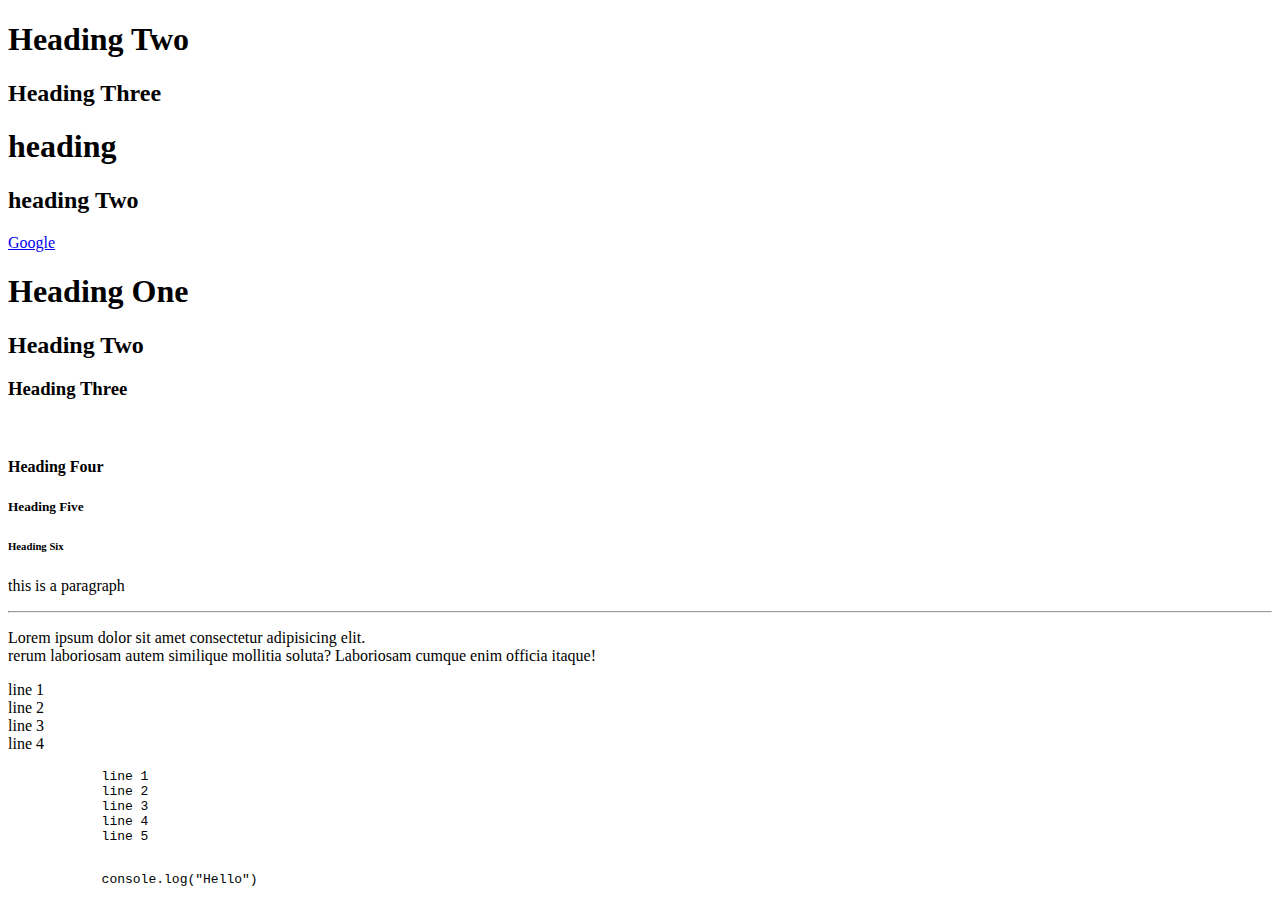
<file: index.html>
<!DOCTYPE html>
<html lang="en">
  <head>
    <meta charset="UTF-8" />
    <meta name="viewport" content="width=device-width, initial-scale=1.0" />
    <title>Html Tutorial</title>
  </head>
  <body>
    <h1>Heading Two</h1>
    <h2>Heading Three</h2>
    <h1 title="heading one">heading</h1>
    <h2>heading <span>Two</span></h2>
    <a
      href="https://www.google.com/search?q=google&oq=goo&gs_lcrp=EgZjaHJvbWUqBwgCEAAYjwIyBggAEEUYOTIHCAEQABiPAjIHCAIQABiPAjIHCAMQABiPAjIGCAQQRRg80gELODQ5MzIyajBqMTWoAgmwAgHxBdHrx1syv6MC&sourceid=chrome&ie=UTF-8"
      >Google</a
    >
    <a href="http://" target="_blank" rel="noopener noreferrer"></a>
    <h1>Heading One</h1>
    <h2>Heading Two</h2>
    <h3>Heading Three</h3>
    <br />
    <h4>Heading Four</h4>
    <h5>Heading Five</h5>
    <h6>Heading Six</h6>

    <p>this is a paragraph</p>
    <hr>
    <p>Lorem ipsum dolor sit amet consectetur adipisicing elit.
        <br />
        rerum laboriosam autem similique mollitia soluta? Laboriosam cumque enim officia itaque!</p>
        <p>
            line 1
            <br>
            line 2
            <br>
            line 3
            <br>
            line 4
        </p>
        <pre>
            line 1
            line 2
            line 3
            line 4
            line 5
        </pre>

        <pre>
            console.log("Hello")
        </pre>
    

    
    

  </body>
</html>
</file>
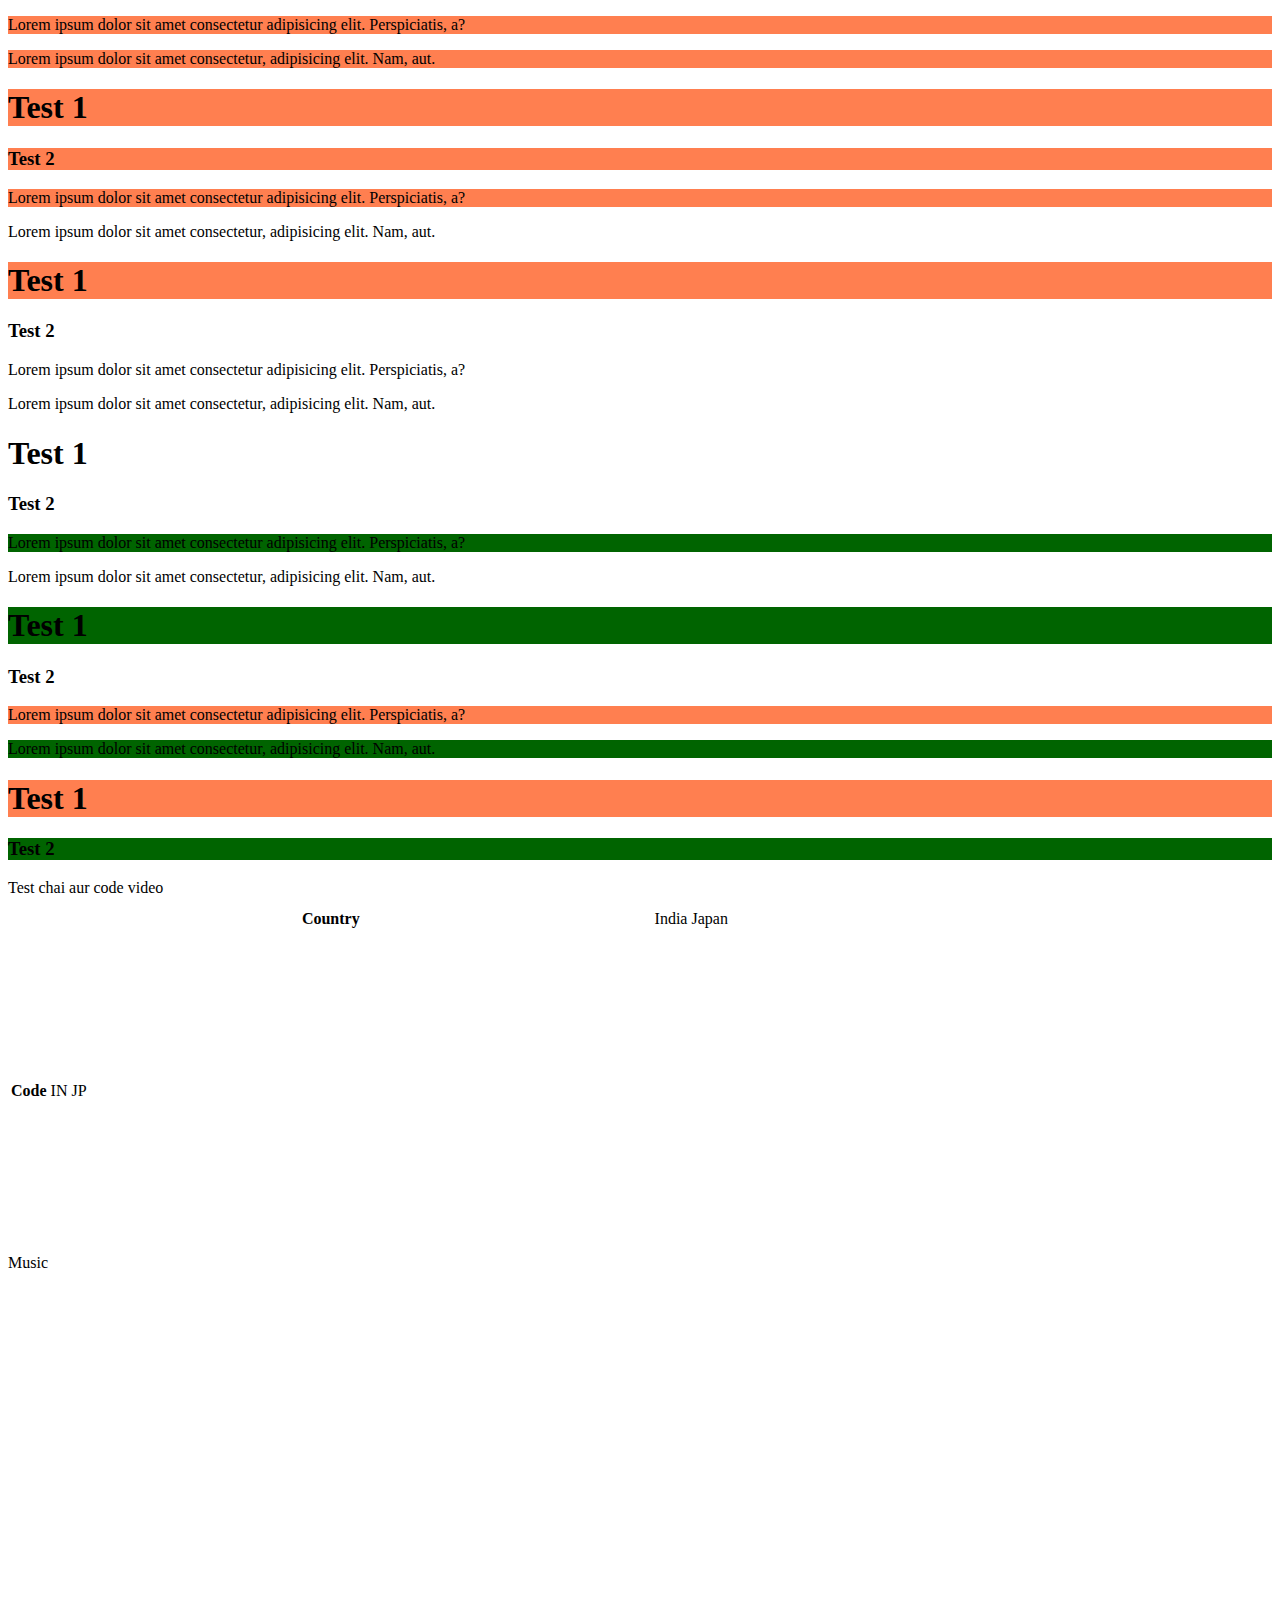
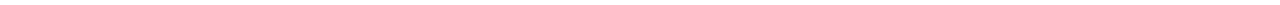
<file: Class.html>
<!DOCTYPE html>
<html lang="en">
<head>
    <meta charset="UTF-8">
    <meta name="viewport" content="width=device-width, initial-scale=1.0">
    <title>class</title>
    <style>
        .red{
            background-color: coral;

        
        
        }
    </style>
</head>
<body>
    <!-- cLASS -->
    <p class="red">Lorem ipsum dolor sit amet consectetur adipisicing elit. Perspiciatis, a?</p>

    <p class="red">Lorem ipsum dolor sit amet consectetur, adipisicing elit. Nam, aut.</p>
    <h1 class="red">Test 1</h1>
    <h3 class="red">Test 2</h3>


    <p class="red">Lorem ipsum dolor sit amet consectetur adipisicing elit. Perspiciatis, a?</p>
    <p>Lorem ipsum dolor sit amet consectetur, adipisicing elit. Nam, aut.</p>
    <h1 class="red">Test 1</h1>
    <h3>Test 2</h3>


    <style>
        #green{
            background-color: darkgreen;
        }
    </style>
</head>
<body>
    <!-- # is not working for cLASS. It is working for ID -->
    <p class="green">Lorem ipsum dolor sit amet consectetur adipisicing elit. Perspiciatis, a?</p>
    <p>Lorem ipsum dolor sit amet consectetur, adipisicing elit. Nam, aut.</p>
    <h1 class="green">Test 1</h1>
    <h3>Test 2</h3>

<!-- ID -->
    <style>
        #green{
            background-color: darkgreen;
        }
    </style>
</head>
<body>
    <!-- # It is working for ID -->
    <p id="green">Lorem ipsum dolor sit amet consectetur adipisicing elit. Perspiciatis, a?</p>
    <p>Lorem ipsum dolor sit amet consectetur, adipisicing elit. Nam, aut.</p>
    <h1 id="green">Test 1</h1>
    <h3>Test 2</h3>

    <style>
        .red{
            background-color: coral;
        }
        #green{
            background-color: darkgreen;
        }

        
        
        
    </style>
</head>
<body>
    <p class="red">Lorem ipsum dolor sit amet consectetur adipisicing elit. Perspiciatis, a?</p>

    <p id="green">Lorem ipsum dolor sit amet consectetur, adipisicing elit. Nam, aut.</p>
    <h1 class="red">Test 1</h1>
    <h3 id="green">Test 2</h3>

    <!-- IFRAME -->
    
    <table>
        <th>
            <tr>
                Test
            </tr>
            <tr>
                chai aur code video
            </tr>
            <table>
                <tr>
                    <th colspan="5">Country</th>
                    <td>India</td>
                    <td>Japan</td>
                </tr>
                <tr>
                    <th>Code</th>
                    <td>IN</td>
                    <td>JP</td>
                    <td><iframe width="560" height="315" src="https://www.youtube.com/embed/I7LrS1z_WNA?si=1XqdHWUKRkHjsm80" title="YouTube video player" frameborder="0" allow="accelerometer; autoplay; clipboard-write; encrypted-media; gyroscope; picture-in-picture; web-share" referrerpolicy="strict-origin-when-cross-origin" allowfullscreen></iframe></td>
                </tr>
                
            </table>

        </th>
    </table>

    <table>
        <tr>
            Music
            <td><iframe width="560" height="315" src="https://www.youtube.com/embed/atqVvgH-x-s?si=8LUNZ6Bn0moN8TAP" title="YouTube video player" frameborder="0" allow="accelerometer; autoplay; clipboard-write; encrypted-media; gyroscope; picture-in-picture; web-share" referrerpolicy="strict-origin-when-cross-origin" allowfullscreen></iframe></td>
        </tr>
    </table>


</body>
</html>
</file>
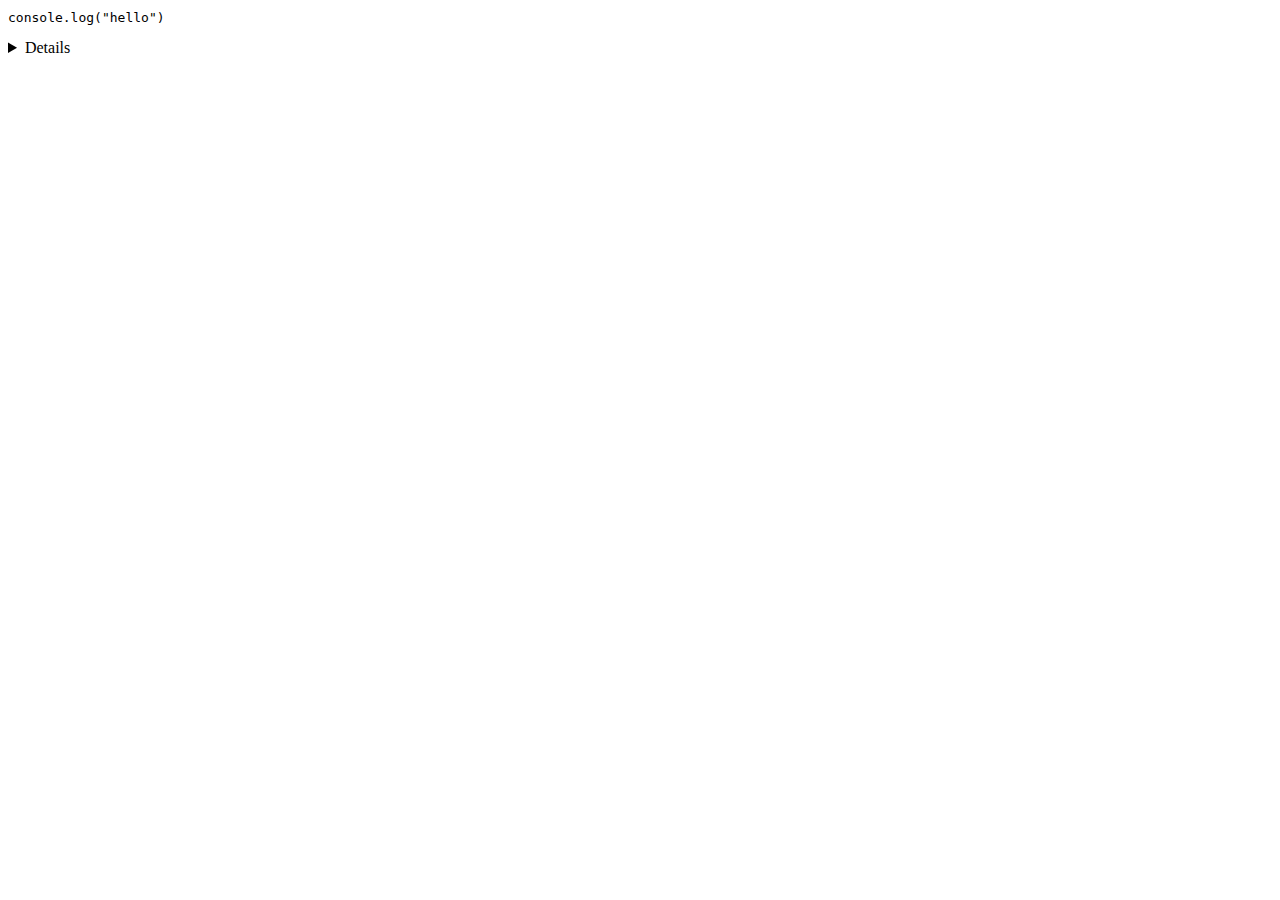
<file: code.html>
<!DOCTYPE html>
<html lang="en">
<head>
    <meta charset="UTF-8">
    <meta name="viewport" content="width=device-width, initial-scale=1.0">
    <title>Code Tag</title>
</head>
<body>
    <code>
        console.log("hello")
    </code>
    <kbd></kbd>
    <samp></samp>
    <var></var>
    <pre></pre>

    <!-- semantics -->
     <!-- it is old method -->
     <div class="header"></div>
     <div class="navbar"></div>
     <div class="content"></div>
     <div class="footer"></div>
     <!-- new method -->
      <!-- latest semaintics -->


      <header></header>
      <nav></nav>
      <section></section>
      <aside></aside>
      <footer></footer>
      <summary></summary>
      <details></details>

</body>
</html>
</file>
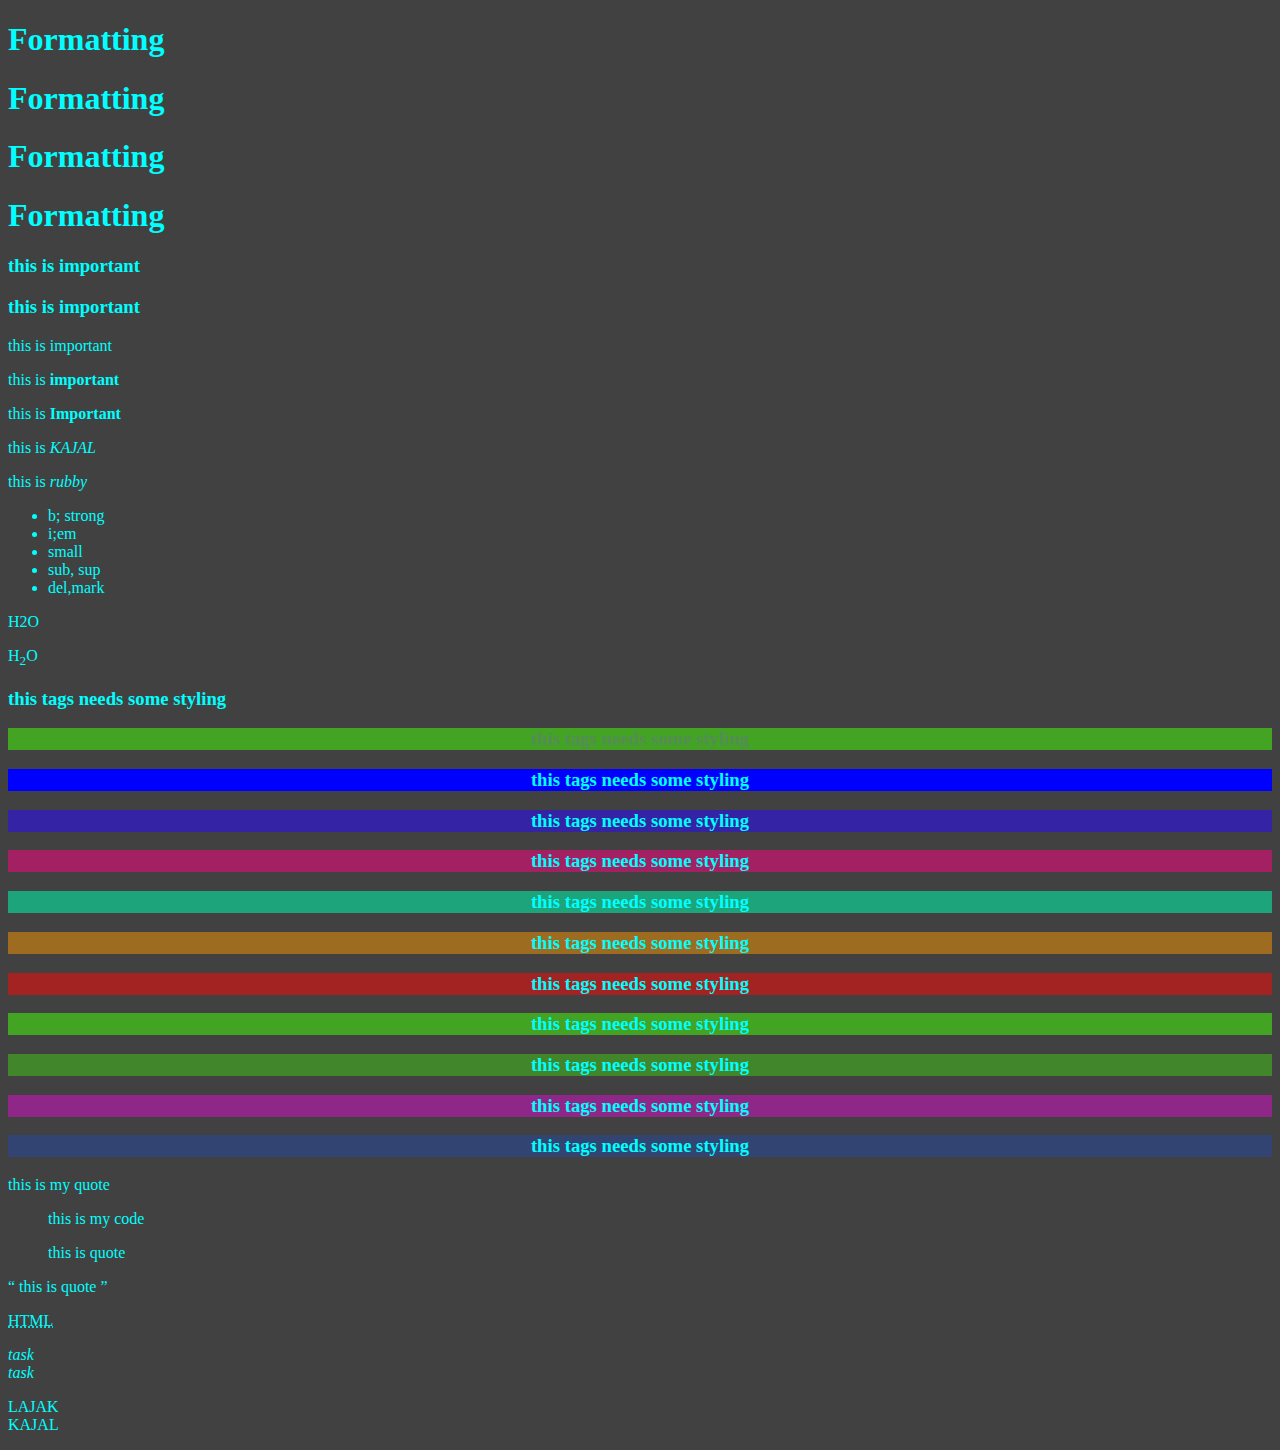
<file: color.html>
<!DOCTYPE html>
<html lang="en">
<head>
    <meta charset="UTF-8">
    <meta name="viewport" content="width=device-width, initial-scale=1.0">
    <title>Formatting</title>
    
    <link rel="stylesheet" href="style.css">
    <style>
        body{
            color:aqua;
        }
    </style>
    
        
    
</head>
<body>
    <h1>Formatting</h1>
    <!-- <h1>Formatting 2</h1> -->
    <h1>Formatting</h1>
    <h1>Formatting</h1>
    <h1>Formatting</h1>

    <h3>this is important</h3>
    <h3>this is <b>important</b></h3>

    <p>this is important</p>
    <p>this is  <b>important</b></p>

    <p>this is <strong>Important</strong></p>

    <p>this is <i>KAJAL</i></p>
    <p>this is <em>rubby</em></p>

    <ul>
        <li>b; strong</li>
        <li>i;em</li>
        <li>small</li>
        <li>sub, sup</li>
        <li>del,mark</li>
    </ul>

    <p>H2O</p>
    <p>H<sub>2</sub>O</p> 

    <h3>this tags needs some styling</h3>
    <h3 style="text-align: center; background-color:#43A322; color: #6788">this tags needs some styling</h3>
    

    <h3 style="text-align: center; background-color:blue">this tags needs some styling</h3>

    <h3 style="text-align: center; background-color:hsl(248, 65%, 39%)">this tags needs some styling</h3>

    <h3 style="text-align: center; background-color:hwb(330 13% 36%)">this tags needs some styling</h3>

    <h3 style="text-align: center; background-color:lab(59.88% -43.19 10.77)">this tags needs some styling</h3>

    <h3 style="text-align: center; background-color:lch(50% 50.08 71.23)">this tags needs some styling</h3>

    <h3 style="text-align: center; background-color:rgb(163, 34, 34)">this tags needs some styling</h3>

    <h3 style="text-align: center; background-color:#43a322">this tags needs some styling</h3>

    <h3 style="text-align: center; background-color:hsla(105, 65%, 39%, .7)">this tags needs some styling</h3>

    <h3 style="text-align: center; background-color:#a1219acc">this tags needs some styling</h3>

    <h3 style="text-align: center; background-color:rgba(34, 71, 163,.5)">this tags needs some styling</h3>

    <p>
        this is my quote
    </p>

    <p>
        <blockquote>
            this is my code
        </blockquote>
    </p>

    <p>
        <blockquote cite="Elon">
            this is quote
        </blockquote>
    </p>
    
    <p>
        <q>
            this is quote
        </q>
    </p>
    <p>
        <abbr title="Hyper Text Markup Language">HTML</abbr>
        <address>task</address>
        <cite>task</cite>
    </p>

    <p>
        <bdo dir="rtl">KAJAL</bdo>
        <br>
        <bdo dir="ltr">KAJAL</bdo>
    </p>

    

    

    

    

    

    

    

    

    

    



</body>
</html>
</file>
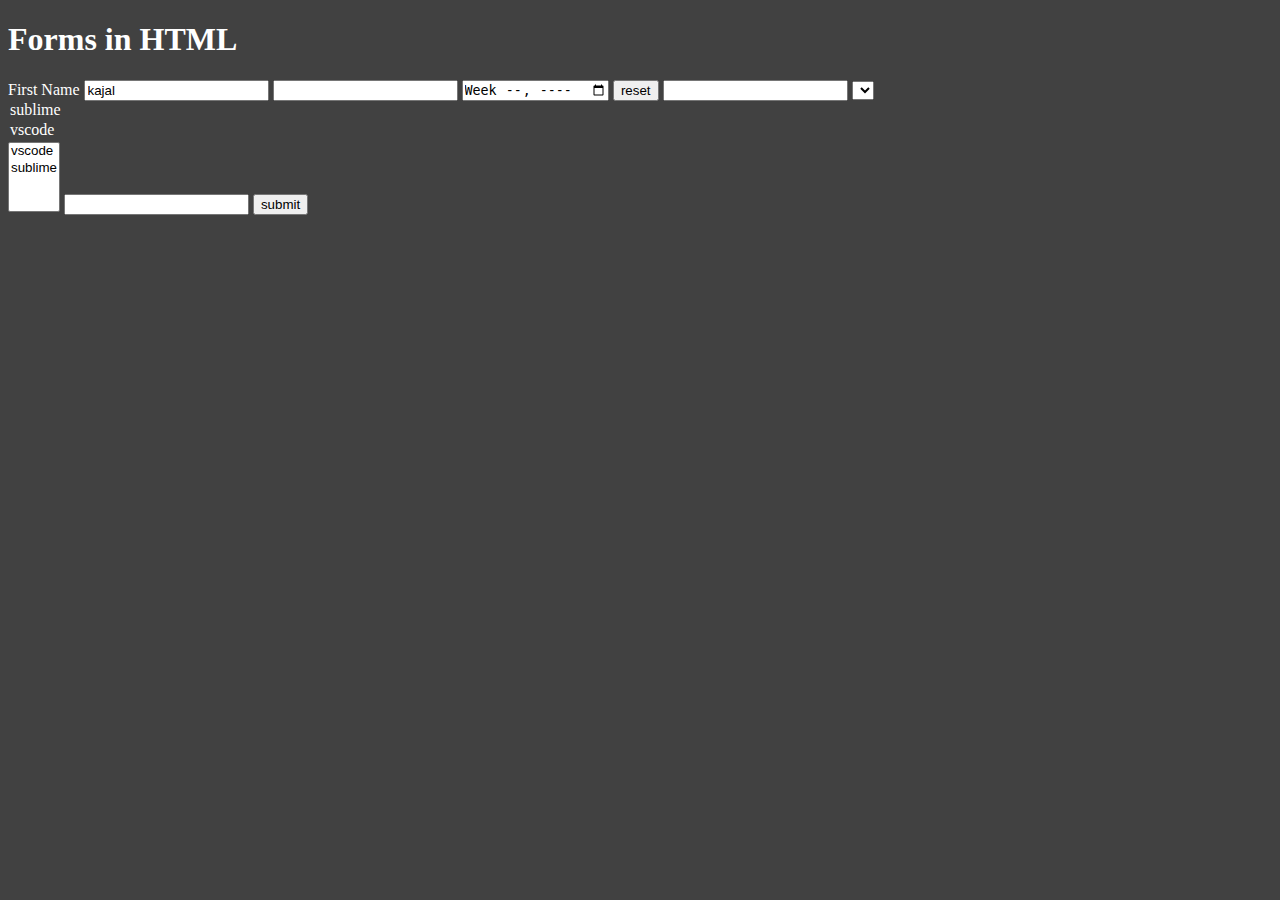
<file: Form2.html>
<!DOCTYPE html>
<html lang="en">
<head>
    <meta charset="UTF-8">
    <meta name="viewport" content="width=device-width, initial-scale=1.0">
    <title>Form</title>
    <style>
        body{
            background-color: #414141;
            color:#ffffff
        }
    </style>
</head>
<body>
    <h1>Forms in HTML</h1>
    <form action="url" method="GET" accept-charset="UTF-8" autocomplete="off" enctype="" >
        <label for="fname">First Name</label>
        <input type="text" placeholder="First Name" name="" value="kajal" id="fname">
        <input type="password" name="" id="">
        <input type="week" name="" id="">
        <input type="reset" value="reset">
        <input type="email" name="" id="">

        <select name="editors" id=""></select>
        <option value="sublime">sublime</option>
        <option value="vscode">vscode</option>

        <select name="editors" id="" multiple>
            <option value="vscode">vscode</option>
            <option value="sublime">sublime</option>
        </select>

        <input list="editors" name="editor">
        <datalist id="editors">
            <option value="vscode">vscode</option>
            <option value="sublime">sublime</option>
        </datalist>

        <button type="submit">submit</button>





    
</body>
</html>
</file>
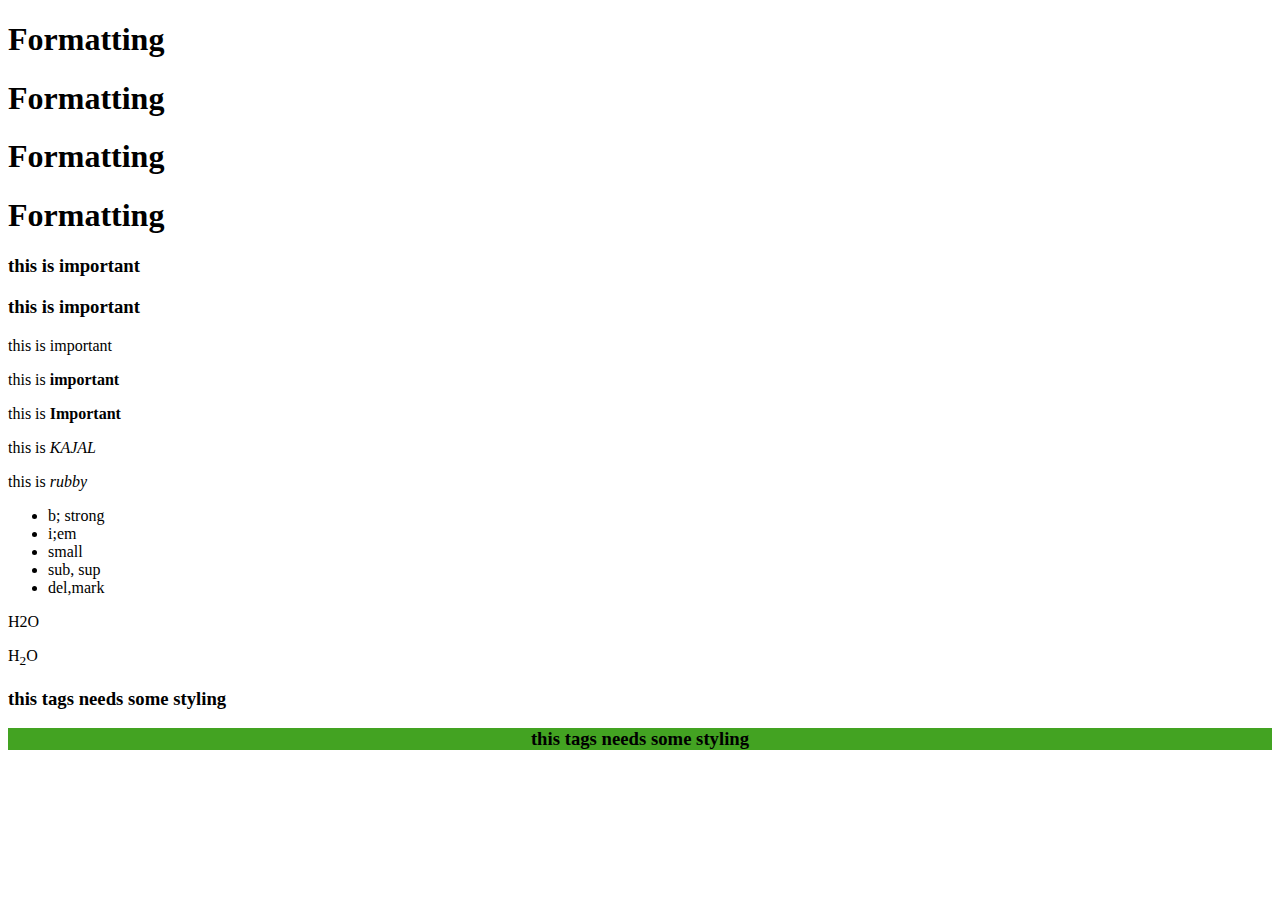
<file: Formatting.html>
<!DOCTYPE html>
<html lang="en">
<head>
    <meta charset="UTF-8">
    <meta name="viewport" content="width=device-width, initial-scale=1.0">
    <title>Formatting</title>
</head>
<body>
    <h1>Formatting</h1>
    <!-- <h1>Formatting 2</h1> -->
    <h1>Formatting</h1>
    <h1>Formatting</h1>
    <h1>Formatting</h1>

    <h3>this is important</h3>
    <h3>this is <b>important</b></h3>

    <p>this is important</p>
    <p>this is  <b>important</b></p>

    <p>this is <strong>Important</strong></p>

    <p>this is <i>KAJAL</i></p>
    <p>this is <em>rubby</em></p>

    <ul>
        <li>b; strong</li>
        <li>i;em</li>
        <li>small</li>
        <li>sub, sup</li>
        <li>del,mark</li>
    </ul>

    <p>H2O</p>
    <p>H<sub>2</sub>O</p> 

    <h3>this tags needs some styling</h3>
    <h3 style="text-align: center; background-color:#43A322">this tags needs some styling</h3>
    



</body>
</html>
</file>
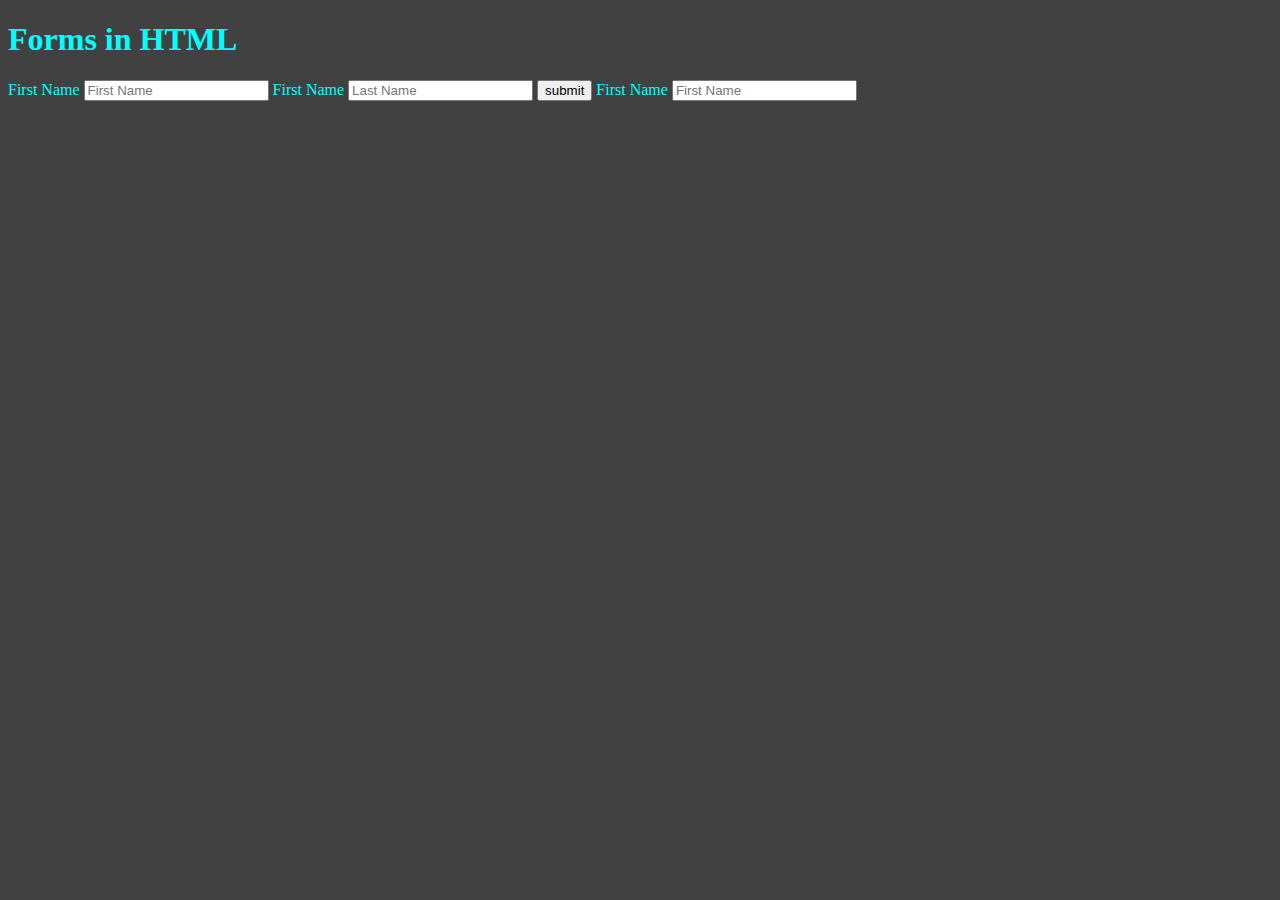
<file: Forms.html>
<!DOCTYPE html>
<html lang="en">
<head>
    <meta charset="UTF-8">
    <meta name="viewport" content="width=device-width, initial-scale=1.0">
    <title>Form</title>
    <style>
        body{
            background-color: #414141;
            color: hsl(180, 100%, 50%);
        }
    </style>
</head>
<body>

    <h1>Forms in HTML</h1>
    <form action="url" method="GET">
        <label for="fname">First Name</label>
        <input type="text" placeholder="First Name" name="" id="fname">

        <label for="lname">First Name</label>
        <input type="text" placeholder="Last Name" name="" id="lname">
        <button type="submit">submit</button>

        <form action="url" method="GET" accept-charset="UTF-8" autocomplete="off" enctype="" target="">
            <label for="fname">First Name</label>
            <input type="text" placeholder="First Name" name="" id="fname">
    

    </form>
    
</body>
</html>
</file>
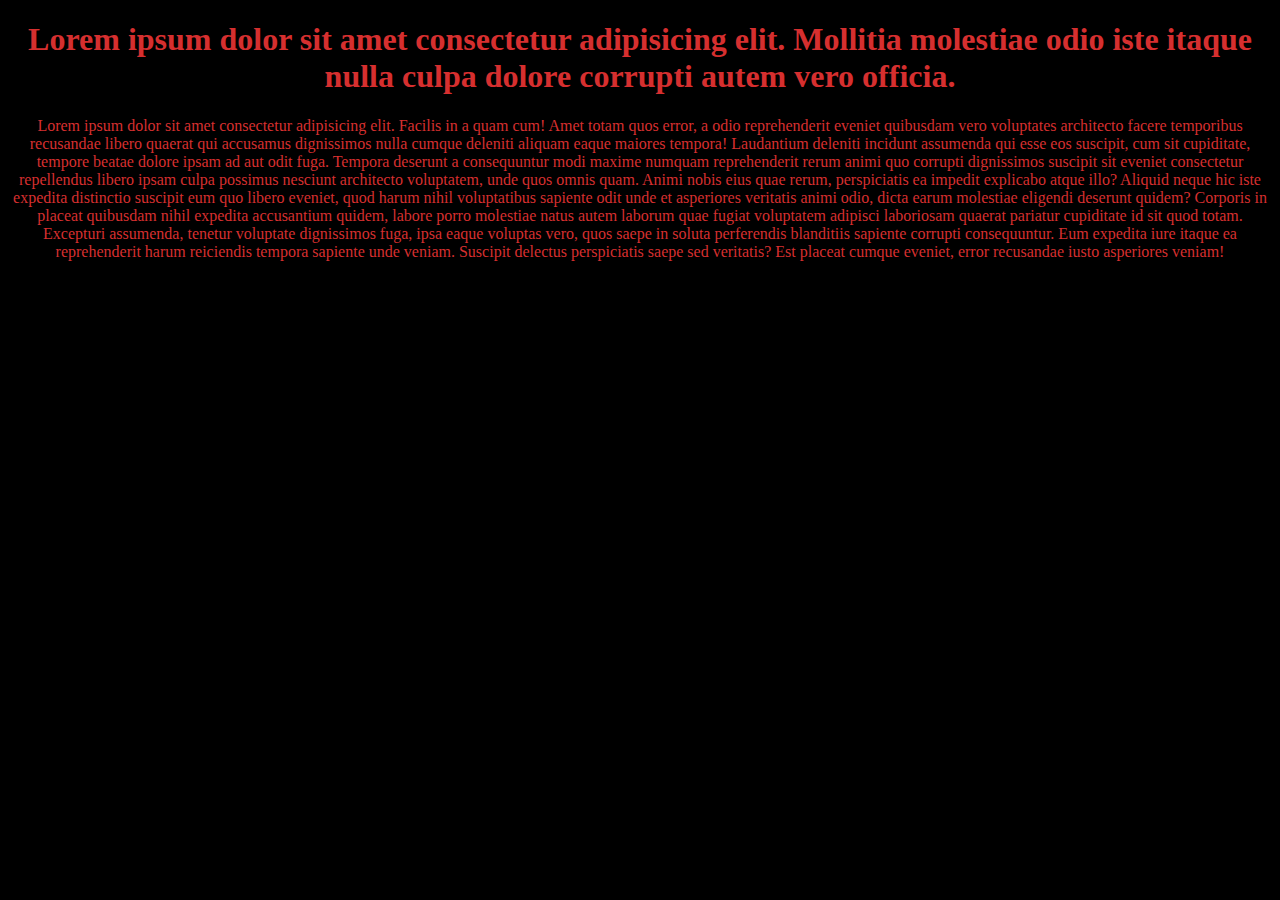
<file: head.html>
<!DOCTYPE html>
<html lang="en">
<head>
    <title>Title of the page</title>
   <link rel="stylesheet" href="head.css"> 
   <meta charset="UTF-16">
   <meta name="keywords" content="HTML, Web">
   <meta name="description" content="this is page tutorial">
   <meta http-equiv="refresh" content="30">
   <meta name="viewport" content="width=device-width, initial-scale=1.0">
   <script>
    
   </script>
   
   
      
    <style>
        body{
            background-color:#000000;
            text-align: center;
            color: #d62f2f;
        }
    </style>
</head>
<body>
    <h1>Lorem ipsum dolor sit amet consectetur adipisicing elit. Mollitia molestiae odio iste itaque nulla culpa dolore corrupti autem vero officia.</h1>
    <p>Lorem ipsum dolor sit amet consectetur adipisicing elit. Facilis in a quam cum! Amet totam quos error, a odio reprehenderit eveniet quibusdam vero voluptates architecto facere temporibus recusandae libero quaerat qui accusamus dignissimos nulla cumque deleniti aliquam eaque maiores tempora! Laudantium deleniti incidunt assumenda qui esse eos suscipit, cum sit cupiditate, tempore beatae dolore ipsam ad aut odit fuga. Tempora deserunt a consequuntur modi maxime numquam reprehenderit rerum animi quo corrupti dignissimos suscipit sit eveniet consectetur repellendus libero ipsam culpa possimus nesciunt architecto voluptatem, unde quos omnis quam. Animi nobis eius quae rerum, perspiciatis ea impedit explicabo atque illo? Aliquid neque hic iste expedita distinctio suscipit eum quo libero eveniet, quod harum nihil voluptatibus sapiente odit unde et asperiores veritatis animi odio, dicta earum molestiae eligendi deserunt quidem? Corporis in placeat quibusdam nihil expedita accusantium quidem, labore porro molestiae natus autem laborum quae fugiat voluptatem adipisci laboriosam quaerat pariatur cupiditate id sit quod totam. Excepturi assumenda, tenetur voluptate dignissimos fuga, ipsa eaque voluptas vero, quos saepe in soluta perferendis blanditiis sapiente corrupti consequuntur. Eum expedita iure itaque ea reprehenderit harum reiciendis tempora sapiente unde veniam. Suscipit delectus perspiciatis saepe sed veritatis? Est placeat cumque eveniet, error recusandae iusto asperiores veniam!</p>
</body>
</html>
</file>
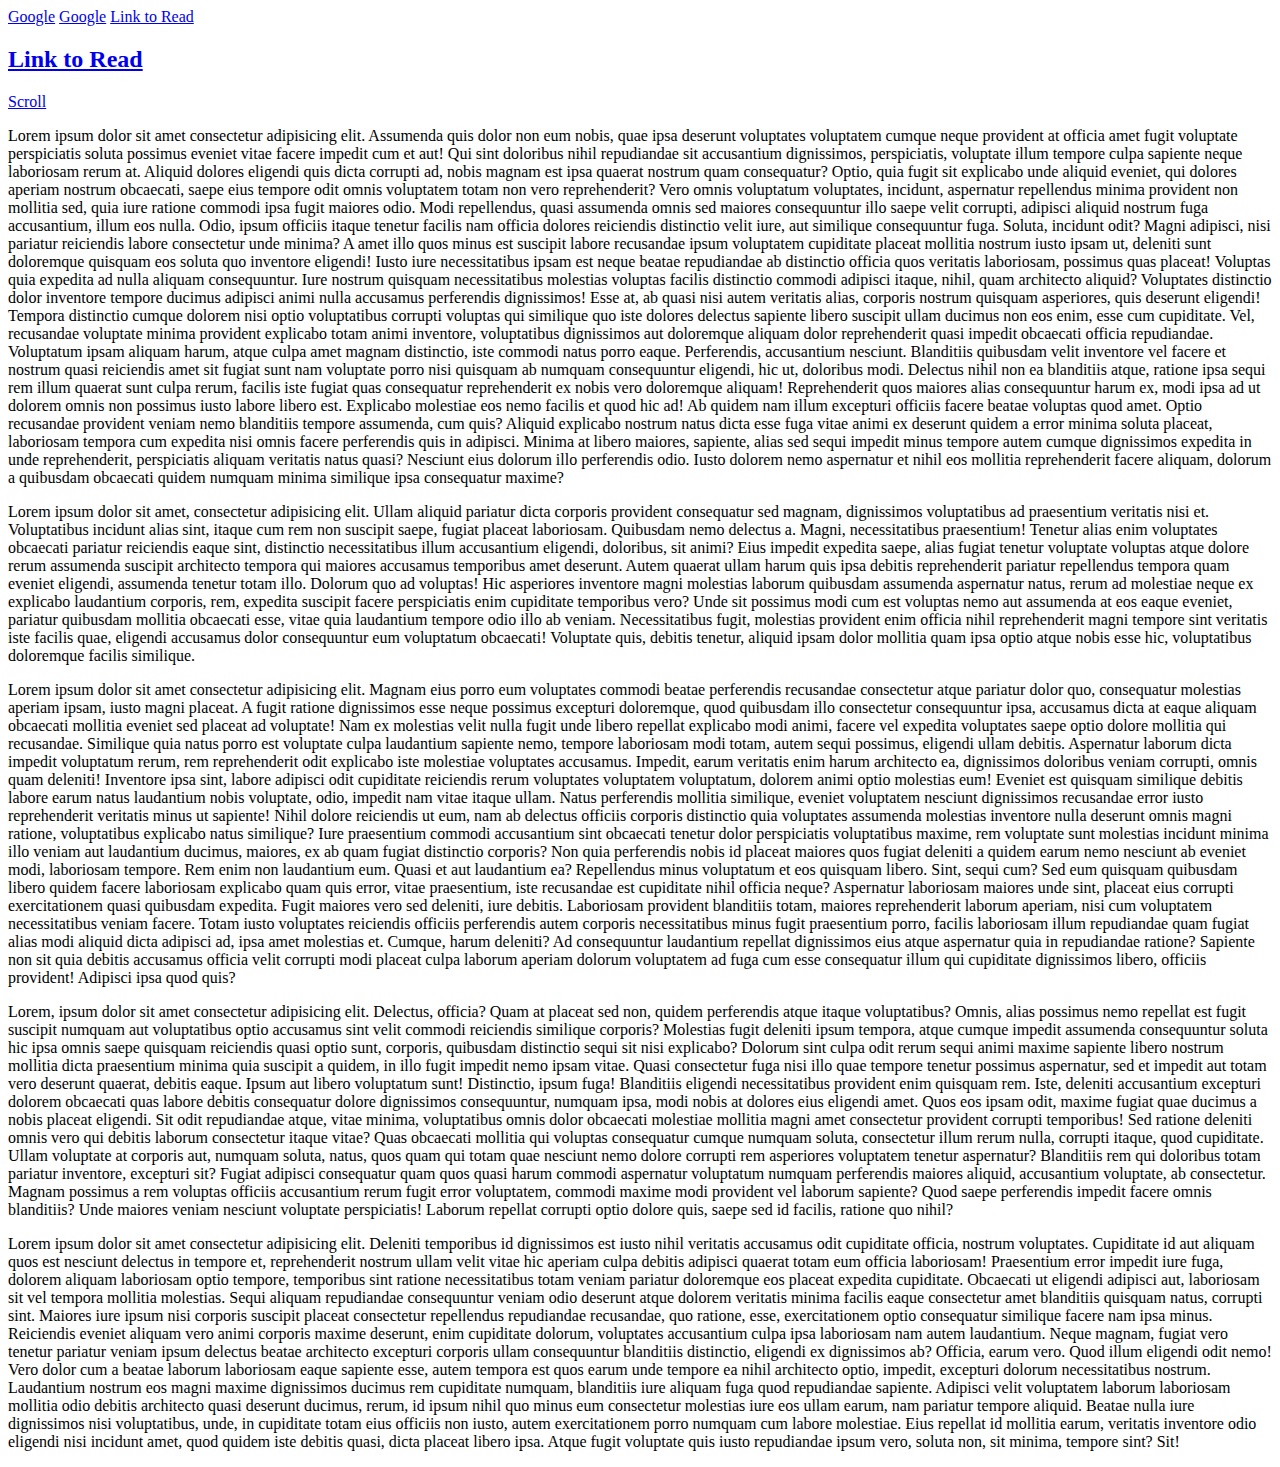
<file: linktag.html>
<!DOCTYPE html>
<html lang="en">
<head>
    <meta charset="UTF-8">
    <meta name="viewport" content="width=device-width, initial-scale=1.0">
    <title>Link Tag</title>
    <style>
        body{
            background-color: #FFFFFF;
            color: black;
    }

    </style>
</head>
<body>
    <a href="http://" target="_blank" rel="noopener noreferrer"></a>
    <a href="mailto:"></a>
    <a href="http://goole.com">Google</a>
    <a href="tel:+"></a>

    <a  target="blank" href="https://goole.com">Google</a>

    <a href="https://stackoverflow.com/questions">Link to Read</a>

    <h2> <a href="https://stackoverflow.com/questions">Link to Read</a></h2>

    <a href="#Section2">Scroll</a>
 <p>Lorem ipsum dolor sit amet consectetur adipisicing elit. Assumenda quis dolor non eum nobis, quae ipsa deserunt voluptates voluptatem cumque neque provident at officia amet fugit voluptate perspiciatis soluta possimus eveniet vitae facere impedit cum et aut! Qui sint doloribus nihil repudiandae sit accusantium dignissimos, perspiciatis, voluptate illum tempore culpa sapiente neque laboriosam rerum at. Aliquid dolores eligendi quis dicta corrupti ad, nobis magnam est ipsa quaerat nostrum quam consequatur? Optio, quia fugit sit explicabo unde aliquid eveniet, qui dolores aperiam nostrum obcaecati, saepe eius tempore odit omnis voluptatem totam non vero reprehenderit? Vero omnis voluptatum voluptates, incidunt, aspernatur repellendus minima provident non mollitia sed, quia iure ratione commodi ipsa fugit maiores odio. Modi repellendus, quasi assumenda omnis sed maiores consequuntur illo saepe velit corrupti, adipisci aliquid nostrum fuga accusantium, illum eos nulla. Odio, ipsum officiis itaque tenetur facilis nam officia dolores reiciendis distinctio velit iure, aut similique consequuntur fuga. Soluta, incidunt odit? Magni adipisci, nisi pariatur reiciendis labore consectetur unde minima? A amet illo quos minus est suscipit labore recusandae ipsum voluptatem cupiditate placeat mollitia nostrum iusto ipsam ut, deleniti sunt doloremque quisquam eos soluta quo inventore eligendi! Iusto iure necessitatibus ipsam est neque beatae repudiandae ab distinctio officia quos veritatis laboriosam, possimus quas placeat! Voluptas quia expedita ad nulla aliquam consequuntur. Iure nostrum quisquam necessitatibus molestias voluptas facilis distinctio commodi adipisci itaque, nihil, quam architecto aliquid? Voluptates distinctio dolor inventore tempore ducimus adipisci animi nulla accusamus perferendis dignissimos! Esse at, ab quasi nisi autem veritatis alias, corporis nostrum quisquam asperiores, quis deserunt eligendi! Tempora distinctio cumque dolorem nisi optio voluptatibus corrupti voluptas qui similique quo iste dolores delectus sapiente libero suscipit ullam ducimus non eos enim, esse cum cupiditate. Vel, recusandae voluptate minima provident explicabo totam animi inventore, voluptatibus dignissimos aut doloremque aliquam dolor reprehenderit quasi impedit obcaecati officia repudiandae. Voluptatum ipsam aliquam harum, atque culpa amet magnam distinctio, iste commodi natus porro eaque. Perferendis, accusantium nesciunt. Blanditiis quibusdam velit inventore vel facere et nostrum quasi reiciendis amet sit fugiat sunt nam voluptate porro nisi quisquam ab numquam consequuntur eligendi, hic ut, doloribus modi. Delectus nihil non ea blanditiis atque, ratione ipsa sequi rem illum quaerat sunt culpa rerum, facilis iste fugiat quas consequatur reprehenderit ex nobis vero doloremque aliquam! Reprehenderit quos maiores alias consequuntur harum ex, modi ipsa ad ut dolorem omnis non possimus iusto labore libero est. Explicabo molestiae eos nemo facilis et quod hic ad! Ab quidem nam illum excepturi officiis facere beatae voluptas quod amet. Optio recusandae provident veniam nemo blanditiis tempore assumenda, cum quis? Aliquid explicabo nostrum natus dicta esse fuga vitae animi ex deserunt quidem a error minima soluta placeat, laboriosam tempora cum expedita nisi omnis facere perferendis quis in adipisci. Minima at libero maiores, sapiente, alias sed sequi impedit minus tempore autem cumque dignissimos expedita in unde reprehenderit, perspiciatis aliquam veritatis natus quasi? Nesciunt eius dolorum illo perferendis odio. Iusto dolorem nemo aspernatur et nihil eos mollitia reprehenderit facere aliquam, dolorum a quibusdam obcaecati quidem numquam minima similique ipsa consequatur maxime?</p>
    <p>Lorem ipsum dolor sit amet, consectetur adipisicing elit. Ullam aliquid pariatur dicta corporis provident consequatur sed magnam, dignissimos voluptatibus ad praesentium veritatis nisi et. Voluptatibus incidunt alias sint, itaque cum rem non suscipit saepe, fugiat placeat laboriosam. Quibusdam nemo delectus a. Magni, necessitatibus praesentium! Tenetur alias enim voluptates obcaecati pariatur reiciendis eaque sint, distinctio necessitatibus illum accusantium eligendi, doloribus, sit animi? Eius impedit expedita saepe, alias fugiat tenetur voluptate voluptas atque dolore rerum assumenda suscipit architecto tempora qui maiores accusamus temporibus amet deserunt. Autem quaerat ullam harum quis ipsa debitis reprehenderit pariatur repellendus tempora quam eveniet eligendi, assumenda tenetur totam illo. Dolorum quo ad voluptas! Hic asperiores inventore magni molestias laborum quibusdam assumenda aspernatur natus, rerum ad molestiae neque ex explicabo laudantium corporis, rem, expedita suscipit facere perspiciatis enim cupiditate temporibus vero? Unde sit possimus modi cum est voluptas nemo aut assumenda at eos eaque eveniet, pariatur quibusdam mollitia obcaecati esse, vitae quia laudantium tempore odio illo ab veniam. Necessitatibus fugit, molestias provident enim officia nihil reprehenderit magni tempore sint veritatis iste facilis quae, eligendi accusamus dolor consequuntur eum voluptatum obcaecati! Voluptate quis, debitis tenetur, aliquid ipsam dolor mollitia quam ipsa optio atque nobis esse hic, voluptatibus doloremque facilis similique.</p>
    <p>Lorem ipsum dolor sit amet consectetur adipisicing elit. Magnam eius porro eum voluptates commodi beatae perferendis recusandae consectetur atque pariatur dolor quo, consequatur molestias aperiam ipsam, iusto magni placeat. A fugit ratione dignissimos esse neque possimus excepturi doloremque, quod quibusdam illo consectetur consequuntur ipsa, accusamus dicta at eaque aliquam obcaecati mollitia eveniet sed placeat ad voluptate! Nam ex molestias velit nulla fugit unde libero repellat explicabo modi animi, facere vel expedita voluptates saepe optio dolore mollitia qui recusandae. Similique quia natus porro est voluptate culpa laudantium sapiente nemo, tempore laboriosam modi totam, autem sequi possimus, eligendi ullam debitis. Aspernatur laborum dicta impedit voluptatum rerum, rem reprehenderit odit explicabo iste molestiae voluptates accusamus. Impedit, earum veritatis enim harum architecto ea, dignissimos doloribus veniam corrupti, omnis quam deleniti! Inventore ipsa sint, labore adipisci odit cupiditate reiciendis rerum voluptates voluptatem voluptatum, dolorem animi optio molestias eum! Eveniet est quisquam similique debitis labore earum natus laudantium nobis voluptate, odio, impedit nam vitae itaque ullam. Natus perferendis mollitia similique, eveniet voluptatem nesciunt dignissimos recusandae error iusto reprehenderit veritatis minus ut sapiente! Nihil dolore reiciendis ut eum, nam ab delectus officiis corporis distinctio quia voluptates assumenda molestias inventore nulla deserunt omnis magni ratione, voluptatibus explicabo natus similique? Iure praesentium commodi accusantium sint obcaecati tenetur dolor perspiciatis voluptatibus maxime, rem voluptate sunt molestias incidunt minima illo veniam aut laudantium ducimus, maiores, ex ab quam fugiat distinctio corporis? Non quia perferendis nobis id placeat maiores quos fugiat deleniti a quidem earum nemo nesciunt ab eveniet modi, laboriosam tempore. Rem enim non laudantium eum. Quasi et aut laudantium ea? Repellendus minus voluptatum et eos quisquam libero. Sint, sequi cum? Sed eum quisquam quibusdam libero quidem facere laboriosam explicabo quam quis error, vitae praesentium, iste recusandae est cupiditate nihil officia neque? Aspernatur laboriosam maiores unde sint, placeat eius corrupti exercitationem quasi quibusdam expedita. Fugit maiores vero sed deleniti, iure debitis. Laboriosam provident blanditiis totam, maiores reprehenderit laborum aperiam, nisi cum voluptatem necessitatibus veniam facere. Totam iusto voluptates reiciendis officiis perferendis autem corporis necessitatibus minus fugit praesentium porro, facilis laboriosam illum repudiandae quam fugiat alias modi aliquid dicta adipisci ad, ipsa amet molestias et. Cumque, harum deleniti? Ad consequuntur laudantium repellat dignissimos eius atque aspernatur quia in repudiandae ratione? Sapiente non sit quia debitis accusamus officia velit corrupti modi placeat culpa laborum aperiam dolorum voluptatem ad fuga cum esse consequatur illum qui cupiditate dignissimos libero, officiis provident! Adipisci ipsa quod quis?</p>
    <p>Lorem, ipsum dolor sit amet consectetur adipisicing elit. Delectus, officia? Quam at placeat sed non, quidem perferendis atque itaque voluptatibus? Omnis, alias possimus nemo repellat est fugit suscipit numquam aut voluptatibus optio accusamus sint velit commodi reiciendis similique corporis? Molestias fugit deleniti ipsum tempora, atque cumque impedit assumenda consequuntur soluta hic ipsa omnis saepe quisquam reiciendis quasi optio sunt, corporis, quibusdam distinctio sequi sit nisi explicabo? Dolorum sint culpa odit rerum sequi animi maxime sapiente libero nostrum mollitia dicta praesentium minima quia suscipit a quidem, in illo fugit impedit nemo ipsam vitae. Quasi consectetur fuga nisi illo quae tempore tenetur possimus aspernatur, sed et impedit aut totam vero deserunt quaerat, debitis eaque. Ipsum aut libero voluptatum sunt! Distinctio, ipsum fuga! Blanditiis eligendi necessitatibus provident enim quisquam rem. Iste, deleniti accusantium excepturi dolorem obcaecati quas labore debitis consequatur dolore dignissimos consequuntur, numquam ipsa, modi nobis at dolores eius eligendi amet. Quos eos ipsam odit, maxime fugiat quae ducimus a nobis placeat eligendi. Sit odit repudiandae atque, vitae minima, voluptatibus omnis dolor obcaecati molestiae mollitia magni amet consectetur provident corrupti temporibus! Sed ratione deleniti omnis vero qui debitis laborum consectetur itaque vitae? Quas obcaecati mollitia qui voluptas consequatur cumque numquam soluta, consectetur illum rerum nulla, corrupti itaque, quod cupiditate. Ullam voluptate at corporis aut, numquam soluta, natus, quos quam qui totam quae nesciunt nemo dolore corrupti rem asperiores voluptatem tenetur aspernatur? Blanditiis rem qui doloribus totam pariatur inventore, excepturi sit? Fugiat adipisci consequatur quam quos quasi harum commodi aspernatur voluptatum numquam perferendis maiores aliquid, accusantium voluptate, ab consectetur. Magnam possimus a rem voluptas officiis accusantium rerum fugit error voluptatem, commodi maxime modi provident vel laborum sapiente? Quod saepe perferendis impedit facere omnis blanditiis? Unde maiores veniam nesciunt voluptate perspiciatis! Laborum repellat corrupti optio dolore quis, saepe sed id facilis, ratione quo nihil?</p>
    <p id="Section2">Lorem ipsum dolor sit amet consectetur adipisicing elit. Deleniti temporibus id dignissimos est iusto nihil veritatis accusamus odit cupiditate officia, nostrum voluptates. Cupiditate id aut aliquam quos est nesciunt delectus in tempore et, reprehenderit nostrum ullam velit vitae hic aperiam culpa debitis adipisci quaerat totam eum officia laboriosam! Praesentium error impedit iure fuga, dolorem aliquam laboriosam optio tempore, temporibus sint ratione necessitatibus totam veniam pariatur doloremque eos placeat expedita cupiditate. Obcaecati ut eligendi adipisci aut, laboriosam sit vel tempora mollitia molestias. Sequi aliquam repudiandae consequuntur veniam odio deserunt atque dolorem veritatis minima facilis eaque consectetur amet blanditiis quisquam natus, corrupti sint. Maiores iure ipsum nisi corporis suscipit placeat consectetur repellendus repudiandae recusandae, quo ratione, esse, exercitationem optio consequatur similique facere nam ipsa minus. Reiciendis eveniet aliquam vero animi corporis maxime deserunt, enim cupiditate dolorum, voluptates accusantium culpa ipsa laboriosam nam autem laudantium. Neque magnam, fugiat vero tenetur pariatur veniam ipsum delectus beatae architecto excepturi corporis ullam consequuntur blanditiis distinctio, eligendi ex dignissimos ab? Officia, earum vero. Quod illum eligendi odit nemo! Vero dolor cum a beatae laborum laboriosam eaque sapiente esse, autem tempora est quos earum unde tempore ea nihil architecto optio, impedit, excepturi dolorum necessitatibus nostrum. Laudantium nostrum eos magni maxime dignissimos ducimus rem cupiditate numquam, blanditiis iure aliquam fuga quod repudiandae sapiente. Adipisci velit voluptatem laborum laboriosam mollitia odio debitis architecto quasi deserunt ducimus, rerum, id ipsum nihil quo minus eum consectetur molestias iure eos ullam earum, nam pariatur tempore aliquid. Beatae nulla iure dignissimos nisi voluptatibus, unde, in cupiditate totam eius officiis non iusto, autem exercitationem porro numquam cum labore molestiae. Eius repellat id mollitia earum, veritatis inventore odio eligendi nisi incidunt amet, quod quidem iste debitis quasi, dicta placeat libero ipsa. Atque fugit voluptate quis iusto repudiandae ipsum vero, soluta non, sit minima, tempore sint? Sit!</p>
    

    
</body>
</html>
</file>
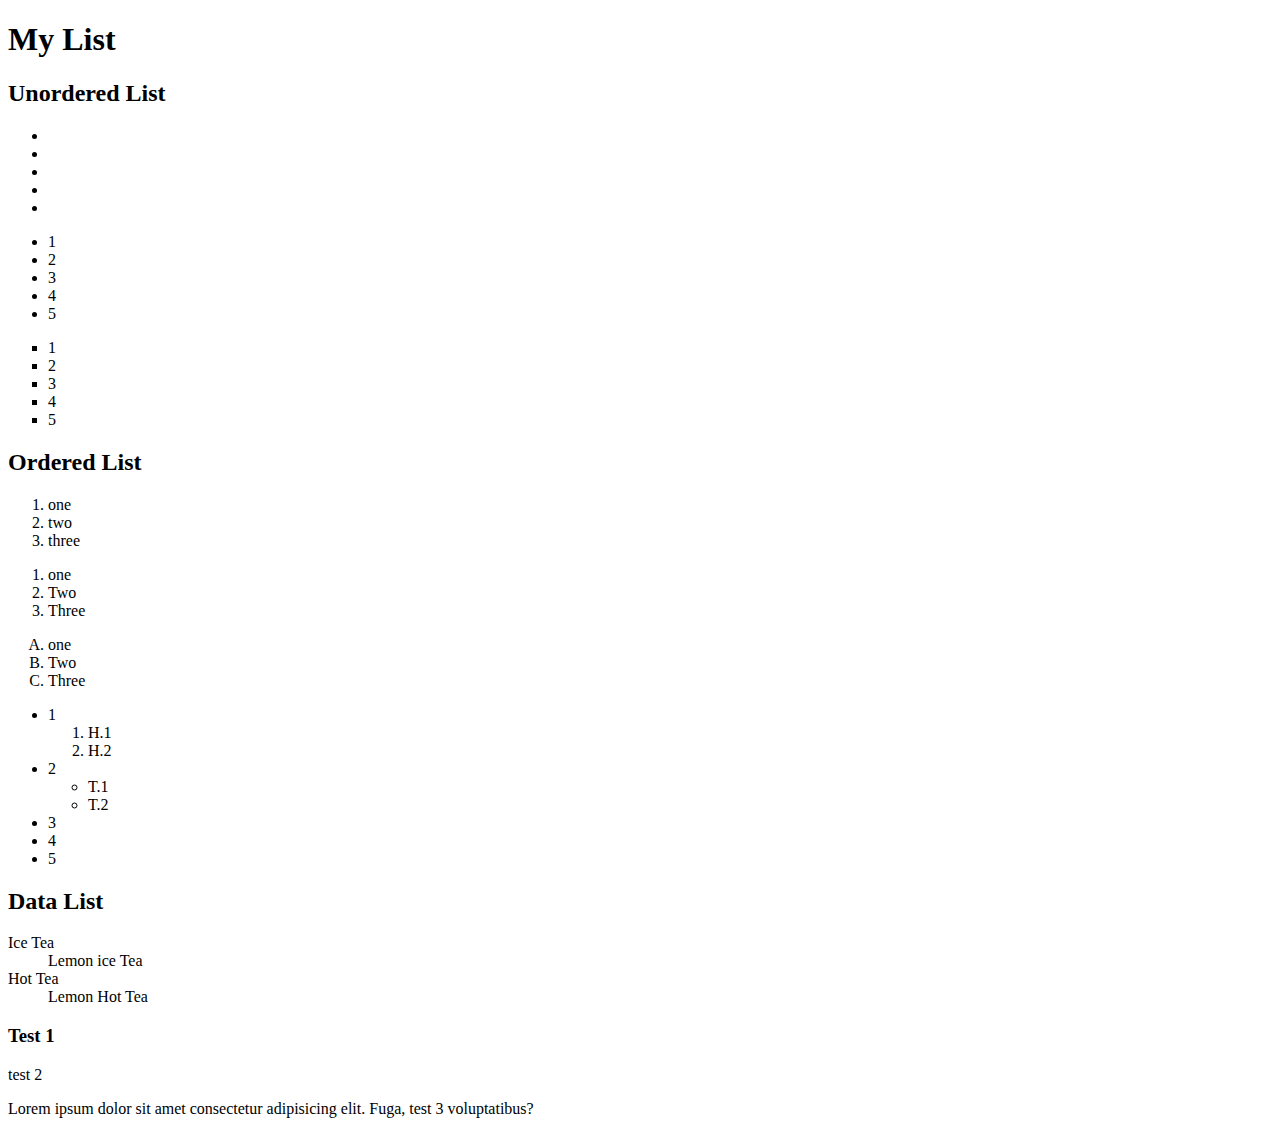
<file: List.html>
<!DOCTYPE html>
<html lang="en">
<head>
    <meta charset="UTF-8">
    <meta name="viewport" content="width=device-width, initial-scale=1.0">
    <title>List</title>
</head>
<body>
    <h1>My List</h1>
    <h2>Unordered List</h2>
    <ul>
        <li></li>
        <li></li>
        <li></li>
        <li></li>
        <li></li>
    </ul>

    <ul>
        <li>1</li>
        <li>2</li>
        <li>3</li>
        <li>4</li>
        <li>5</li>
    </ul>


     <ul style="list-style-type:square">
        <li>1</li>
        <li>2</li>
        <li>3</li>
        <li>4</li>
        <li>5</li>
    </ul>

    <h2>Ordered List</h2>
    <ol>
        <li>one</li>
        <li>two</li>
        <li>three</li>
    </ol>

    <ol type="1">
        <li>one</li>
        <li>Two</li>
        <li>Three</li>
    </ol>

    <ol type="A">
        <li>one</li>
        <li>Two</li>
        <li>Three</li>
    </ol>
    <!-- some features of order and unordered list -->
     <ul>
        <li>
            1
            <!-- for order list -->
            <ol>
                <li>H.1</li>
                <li>H.2</li>
            </ol>
        </li>

        <li>
            2
            <!-- for unorder list -->
            <ul>
                <li>T.1</li>
                <li>T.2</li>
            </ul>
        </li>
        <li>3</li>
        <li>4</li>
        <li>5</li>
     </ul>

     <h2>Data List</h2>
     <dl>
        <dt>Ice Tea</dt>
        <dd>Lemon  ice Tea</dd>
        <dt>Hot Tea</dt>
        <dd>Lemon Hot Tea</dd>
     </dl>

     <!-- Block and Inline Element -->
      <!-- Block Element -->
     <h3>Test 1</h3> 
     <!-- block element -->
     <p>test 2</p>
     <!-- p are block element and span are inline element -->
     <p>Lorem ipsum dolor sit amet consectetur adipisicing elit. Fuga, <span>test 3</span> voluptatibus?</p>

     </p>
    
    

    


</body>
</html>
</file>
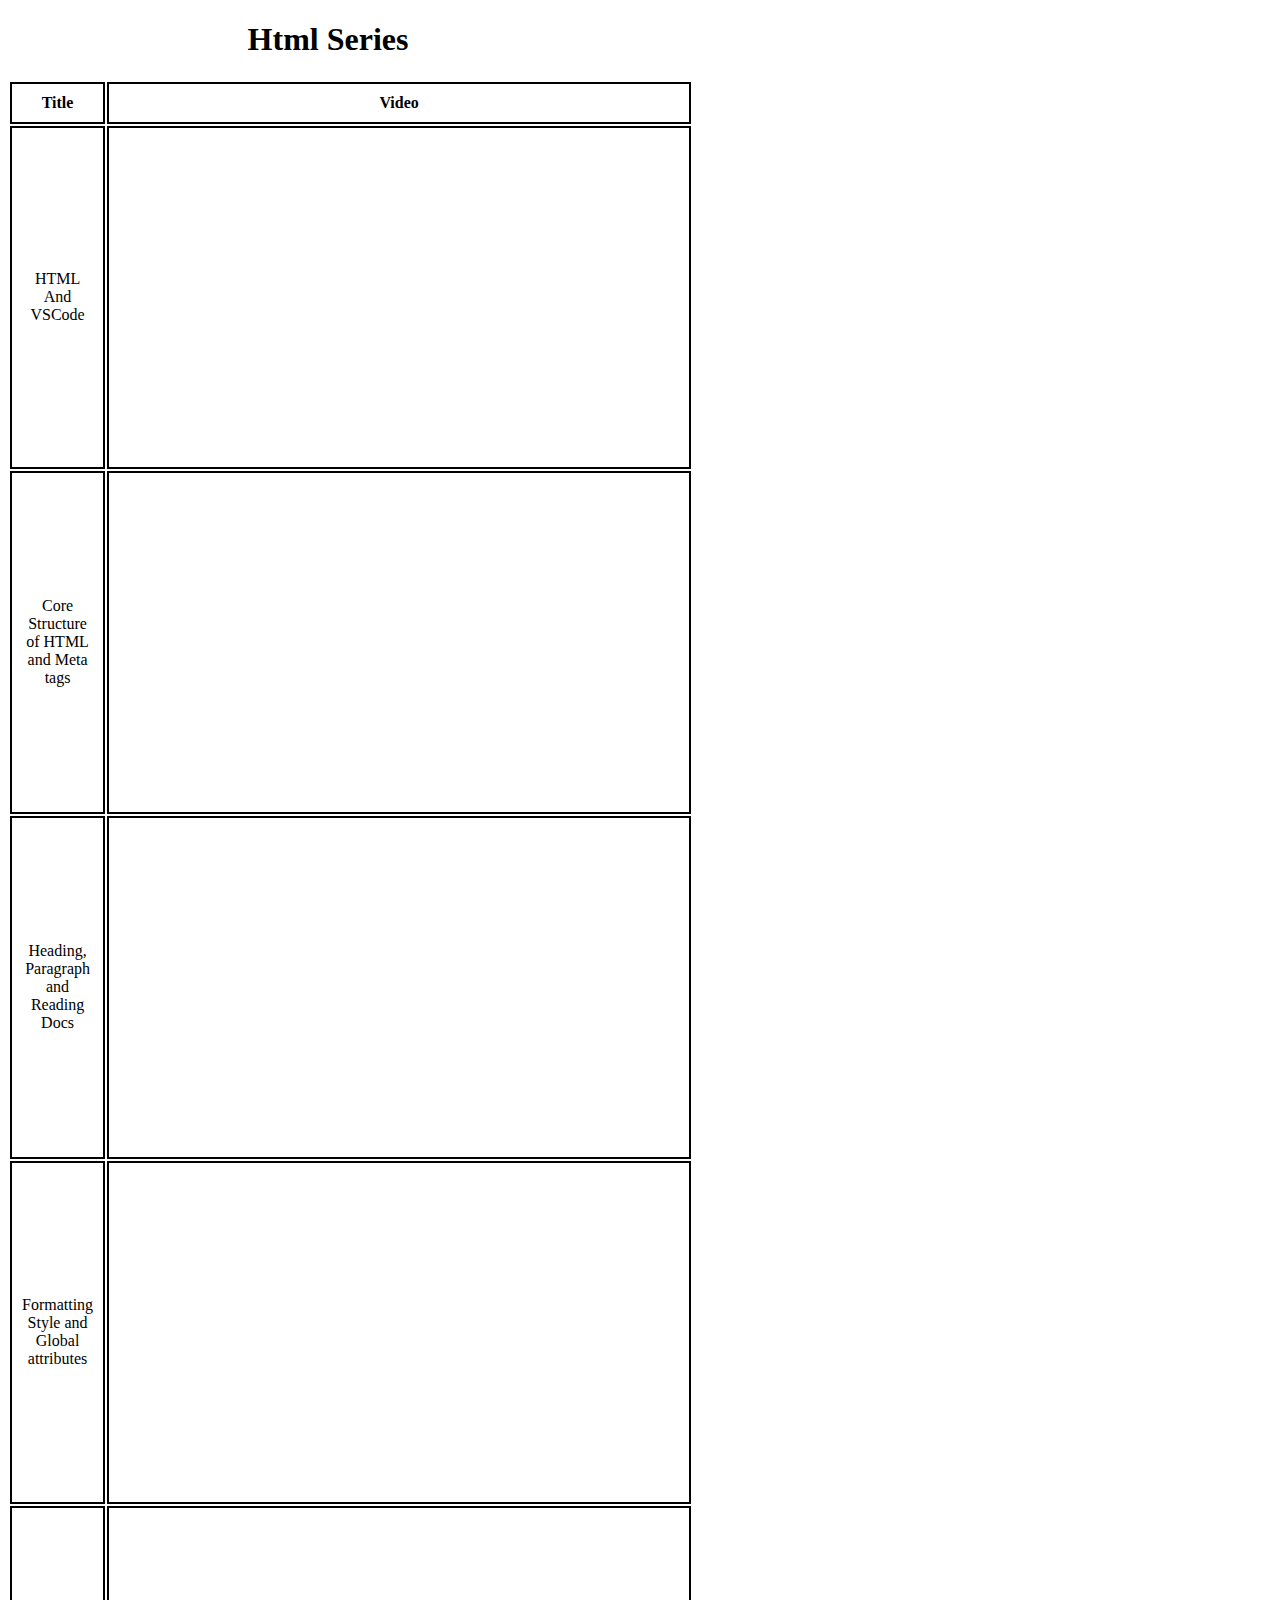
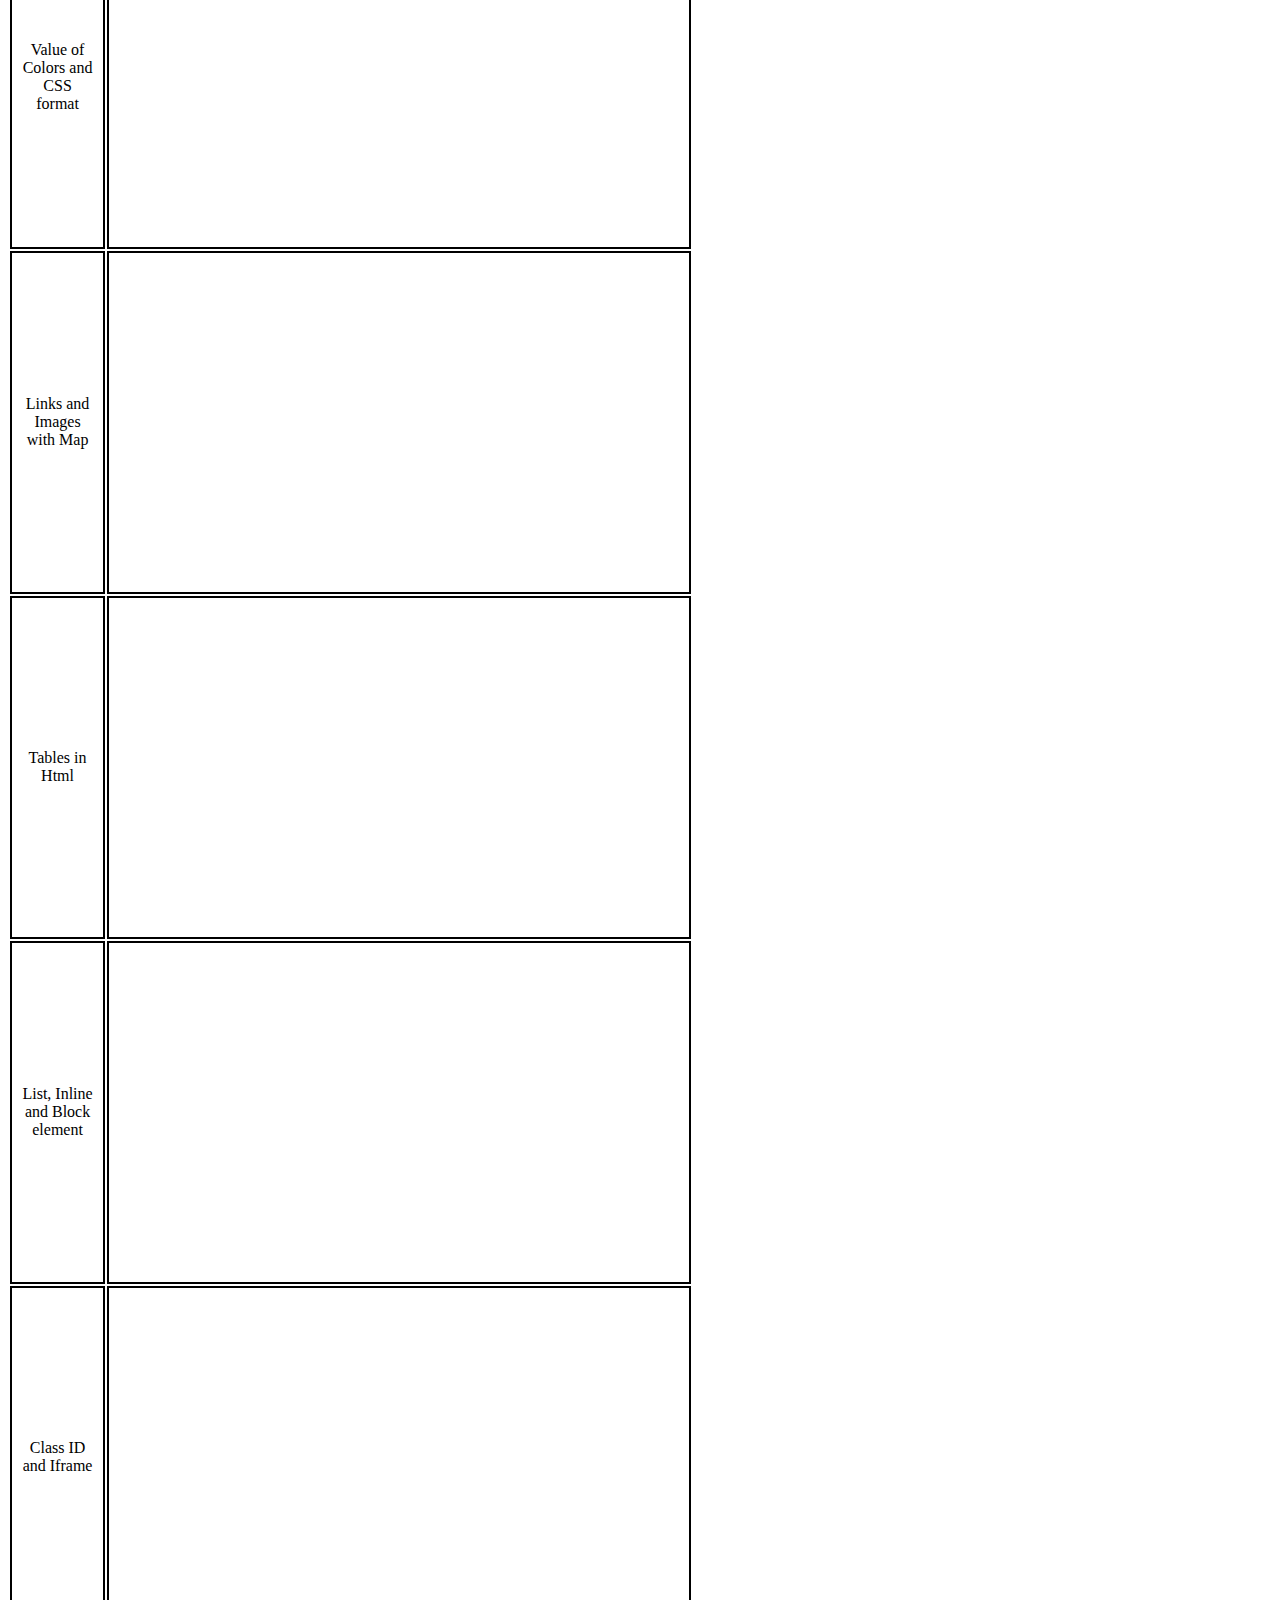
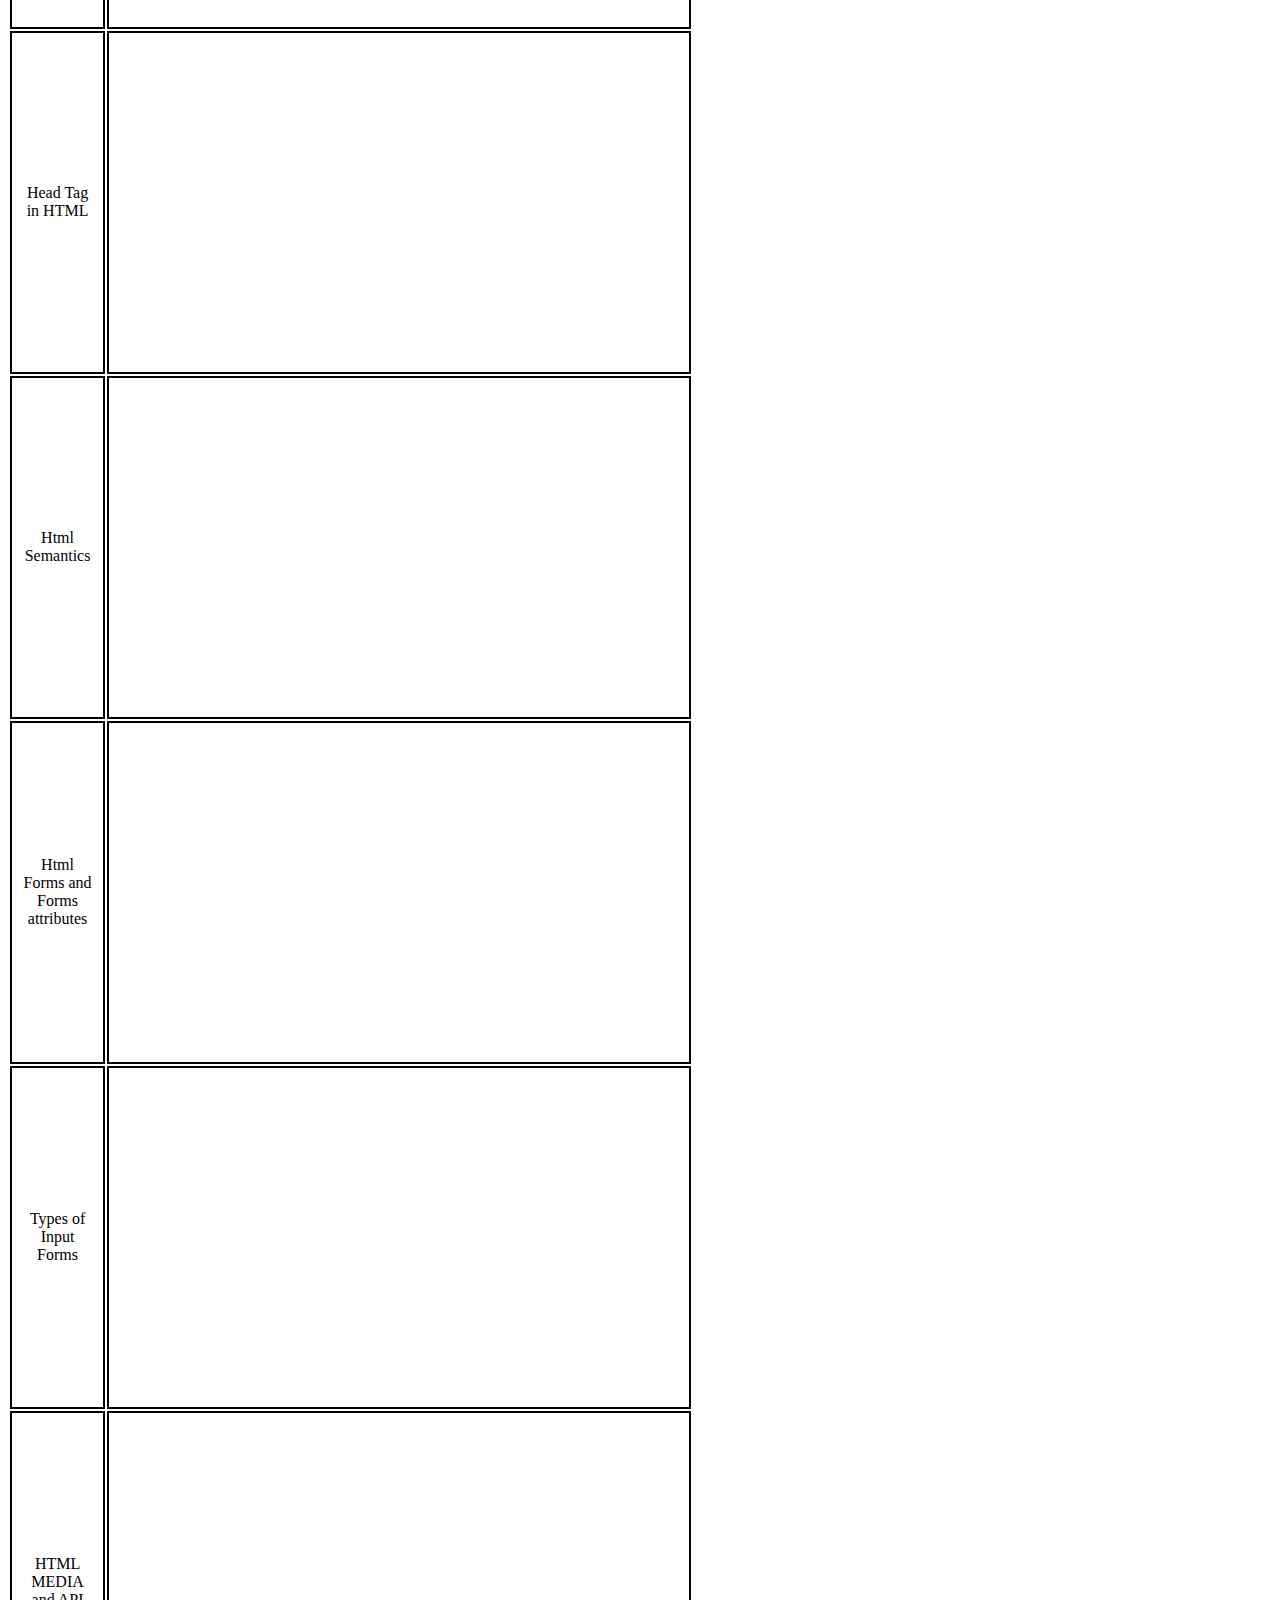
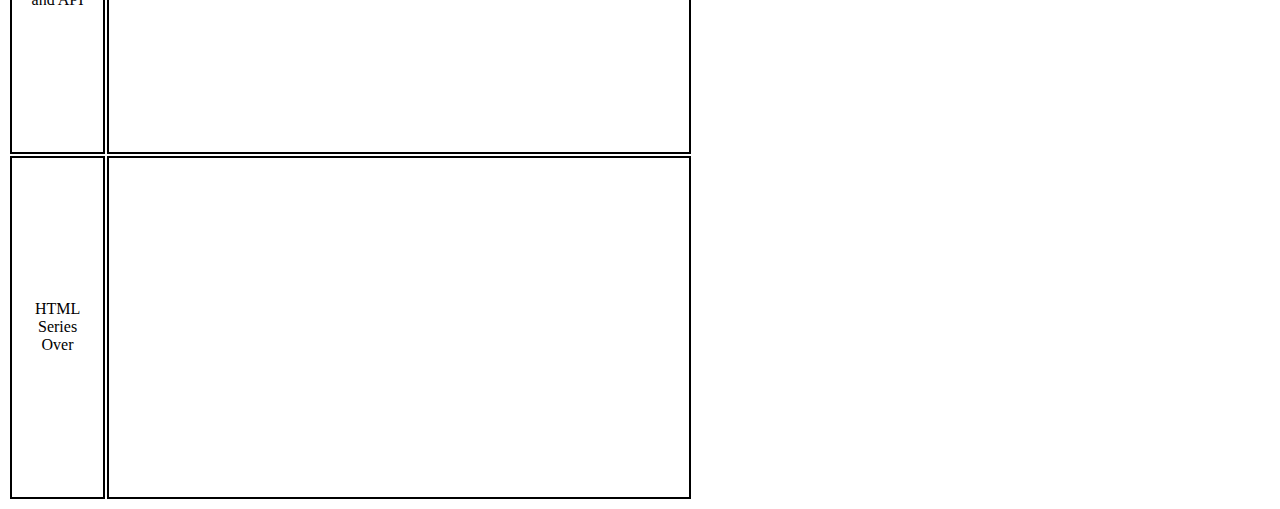
<file: Project.html>
<!DOCTYPE html>
<html lang="en">
<head>
    <meta charset="UTF-8">
    <meta name="viewport" content="width=device-width, initial-scale=1.0">
    <title>project</title>
    <style>
        body{
            width: 50%;
            border-collapse: collapse;
            text-align: center;
            color:black
        }
        td, th{
            border: 2px solid black;
            padding: 10px;
        }
    </style>
</head>
<body>
    <h1>Html Series</h1>
    <table>
        <tr>
            <th>Title</th>
            <th>Video</th>
        </tr>
        <tr>
            <td>HTML And VSCode</td>
            <td><iframe width="560" height="315" src="https://www.youtube.com/embed/XmLOwJHFHf0?si=NA8YBC-CZHQgvY94" title="YouTube video player" frameborder="0" allow="accelerometer; autoplay; clipboard-write; encrypted-media; gyroscope; picture-in-picture; web-share" referrerpolicy="strict-origin-when-cross-origin" allowfullscreen></iframe></td>
        </tr>

        <tr>
            <td>Core Structure of HTML and Meta tags</td>
            <td><iframe width="560" height="315" src="https://www.youtube.com/embed/v-xdY6VFcio?si=yH77CXpimXH2axkT" title="YouTube video player" frameborder="0" allow="accelerometer; autoplay; clipboard-write; encrypted-media; gyroscope; picture-in-picture; web-share" referrerpolicy="strict-origin-when-cross-origin" allowfullscreen></iframe></td>
        </tr>

        <tr>
            <td>Heading, Paragraph and Reading Docs</td>
            <td><iframe width="560" height="315" src="https://www.youtube.com/embed/CetKwpx3t6g?si=yqeXQIdK5BDGhsvo" title="YouTube video player" frameborder="0" allow="accelerometer; autoplay; clipboard-write; encrypted-media; gyroscope; picture-in-picture; web-share" referrerpolicy="strict-origin-when-cross-origin" allowfullscreen></iframe></td>
        </tr>

        <tr>
            <td>Formatting Style and Global attributes</td>
            <td><iframe width="560" height="315" src="https://www.youtube.com/embed/QEoU5Kaz9lQ?si=Hk8QI5A7ItJ_nRo5" title="YouTube video player" frameborder="0" allow="accelerometer; autoplay; clipboard-write; encrypted-media; gyroscope; picture-in-picture; web-share" referrerpolicy="strict-origin-when-cross-origin" allowfullscreen></iframe></td>
        </tr>

        <tr>
            <td>Value of Colors and CSS format</td>
            <td><iframe width="560" height="315" src="https://www.youtube.com/embed/AdmLG2xhdvM?si=5Ye1q3wU5YKkkIk7" title="YouTube video player" frameborder="0" allow="accelerometer; autoplay; clipboard-write; encrypted-media; gyroscope; picture-in-picture; web-share" referrerpolicy="strict-origin-when-cross-origin" allowfullscreen></iframe></td>
        </tr>

        <tr>
            <td>Links and Images with Map</td>
            <td><iframe width="560" height="315" src="https://www.youtube.com/embed/T_ca5aO3WN0?si=erhXtGQCB6ly-ZhM" title="YouTube video player" frameborder="0" allow="accelerometer; autoplay; clipboard-write; encrypted-media; gyroscope; picture-in-picture; web-share" referrerpolicy="strict-origin-when-cross-origin" allowfullscreen></iframe></td>
        </tr>

        <tr>
            <td>Tables in Html</td>
            <td><iframe width="560" height="315" src="https://www.youtube.com/embed/d2Tb9hd9pHM?si=iwBA3W98ctLlwx4e" title="YouTube video player" frameborder="0" allow="accelerometer; autoplay; clipboard-write; encrypted-media; gyroscope; picture-in-picture; web-share" referrerpolicy="strict-origin-when-cross-origin" allowfullscreen></iframe></td>
        </tr>

        <tr>
            <td>List, Inline and Block element</td>
            <td><iframe width="560" height="315" src="https://www.youtube.com/embed/MiJrcI4LXMA?si=TZo23iSwqJyevyMM" title="YouTube video player" frameborder="0" allow="accelerometer; autoplay; clipboard-write; encrypted-media; gyroscope; picture-in-picture; web-share" referrerpolicy="strict-origin-when-cross-origin" allowfullscreen></iframe></td>
        </tr>

        <tr>
            <td>Class ID and Iframe</td>
            <td><iframe width="560" height="315" src="https://www.youtube.com/embed/I7LrS1z_WNA?si=iXUbHHWfVN52RWTS" title="YouTube video player" frameborder="0" allow="accelerometer; autoplay; clipboard-write; encrypted-media; gyroscope; picture-in-picture; web-share" referrerpolicy="strict-origin-when-cross-origin" allowfullscreen></iframe></td>
        </tr>

        <tr>
            <td>Head Tag in HTML</td>
            <td><iframe width="560" height="315" src="https://www.youtube.com/embed/-wMbf3qVNsc?si=1ujdQNrmE2bUT5Zh" title="YouTube video player" frameborder="0" allow="accelerometer; autoplay; clipboard-write; encrypted-media; gyroscope; picture-in-picture; web-share" referrerpolicy="strict-origin-when-cross-origin" allowfullscreen></iframe></td>
        </tr>

        <tr>
            <td>Html Semantics</td>
            <td><iframe width="560" height="315" src="https://www.youtube.com/embed/DSRMCZwM3YE?si=ZNmLB2hNBzDC-qUU" title="YouTube video player" frameborder="0" allow="accelerometer; autoplay; clipboard-write; encrypted-media; gyroscope; picture-in-picture; web-share" referrerpolicy="strict-origin-when-cross-origin" allowfullscreen></iframe></td>
        </tr>

        <tr>
            <td>Html Forms and Forms attributes</td>
            <td><iframe width="560" height="315" src="https://www.youtube.com/embed/LhWQlBdqaeM?si=kXv_RWsXg8FKI0Gu" title="YouTube video player" frameborder="0" allow="accelerometer; autoplay; clipboard-write; encrypted-media; gyroscope; picture-in-picture; web-share" referrerpolicy="strict-origin-when-cross-origin" allowfullscreen></iframe></td>
        </tr>

        <tr>
            <td>Types of Input Forms</td>
            <td><iframe width="560" height="315" src="https://www.youtube.com/embed/YR2fepUAp5c?si=jHse4WpHMp0Cwudr" title="YouTube video player" frameborder="0" allow="accelerometer; autoplay; clipboard-write; encrypted-media; gyroscope; picture-in-picture; web-share" referrerpolicy="strict-origin-when-cross-origin" allowfullscreen></iframe></td>
        </tr>

        <tr>
            <td>HTML MEDIA and API</td>
            <td><iframe width="560" height="315" src="https://www.youtube.com/embed/E_AExAmpq_o?si=VROkP21pWypCP27e" title="YouTube video player" frameborder="0" allow="accelerometer; autoplay; clipboard-write; encrypted-media; gyroscope; picture-in-picture; web-share" referrerpolicy="strict-origin-when-cross-origin" allowfullscreen></iframe></td>
        </tr>

        <tr>
            <td>HTML Series Over</td>
            <td><iframe width="560" height="315" src="https://www.youtube.com/embed/pYSXmQCrxlw?si=Ai8tCr8UCC4m_LXE" title="YouTube video player" frameborder="0" allow="accelerometer; autoplay; clipboard-write; encrypted-media; gyroscope; picture-in-picture; web-share" referrerpolicy="strict-origin-when-cross-origin" allowfullscreen></iframe></td>
        </tr>

            
            
           
    </table>
</body>
</html>
</file>
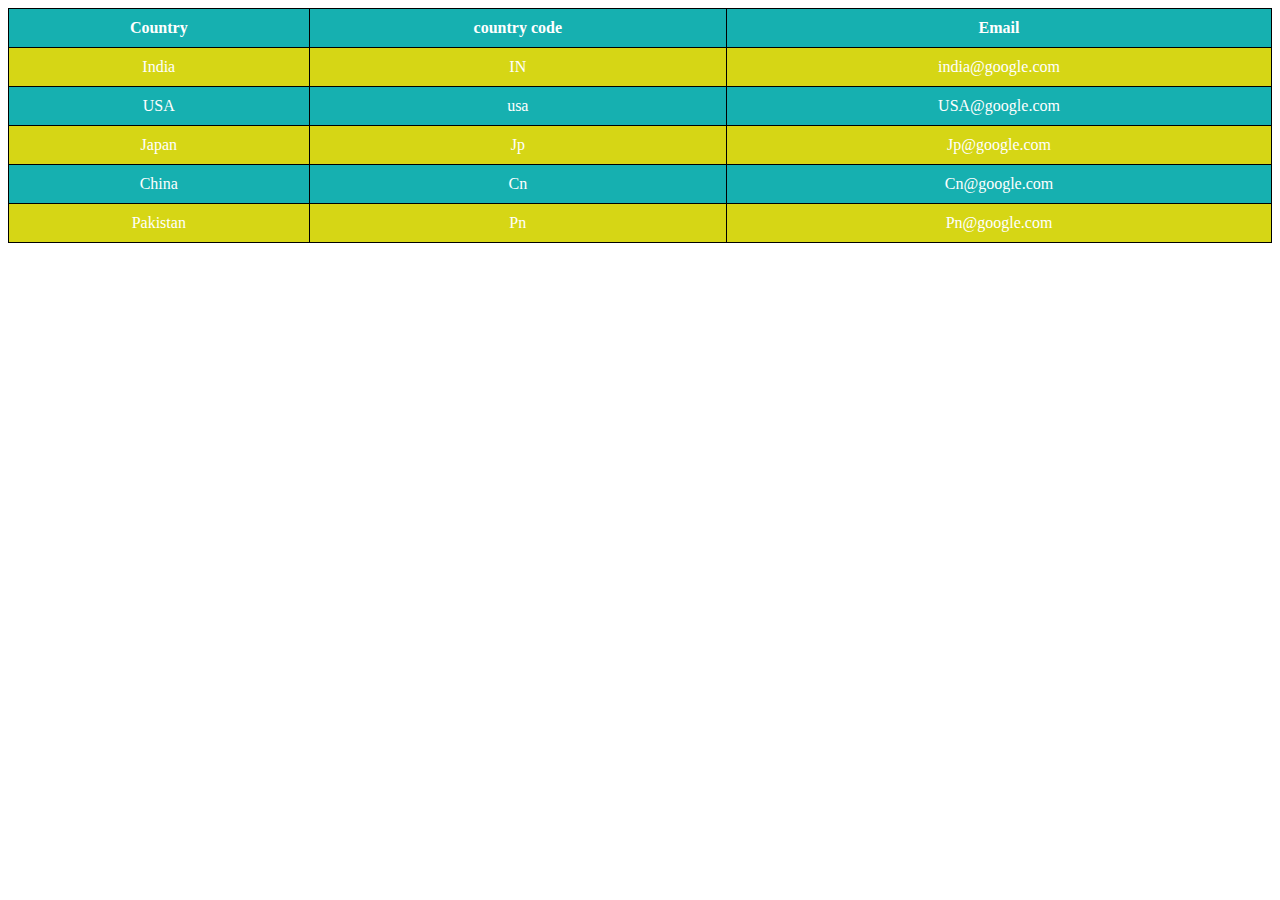
<file: Table.html>
<!DOCTYPE html>
<html lang="en">
<head>
    <meta charset="UTF-8">
    <meta name="viewport" content="width=device-width, initial-scale=1.0">
    <title>Table</title>
    <style>
        table{
            width: 100%;
            border-collapse: collapse;
            text-align: center;
            color: #FFF;


        }
        td, th{
            border: 1px solid black;
            padding: 10px;
        }
        tr:nth-child(even){
            background-color: rgb(214, 214, 21);
        }
        tr{
            background-color: rgb(22, 176, 176);
        }
    </style>
</head>
<body>
    <!-- <table style="width: 100%"> -->
        <table>
            <!-- <colgroup> -->
                <!-- <col span="2" style="background-color: rgb(80, 118, 255);"> -->
            <!-- </colgroup> -->
        <tr>
            <th>Country</th>
            <th>country code</th>
            <th>Email</th>
            
        </tr>

        <tr>
            <td>India</td>
            <td>IN</td>
            <td>india@google.com</td>
            
        </tr>

        <tr>
            <td>USA</td>
            <td>usa</td>
            <td>USA@google.com</td>
            
        </tr>

        <tr>
            <td>Japan</td>
            <td>Jp</td>
            <td>Jp@google.com</td>
            
        </tr>

        <tr>
            <td>China</td>
            <td>Cn</td>
            <td>Cn@google.com</td>
            
        </tr>

        <tr>
            <td>Pakistan</td>
            <td>Pn</td>
            <td>Pn@google.com</td>
            
        </tr>

    </table>
    
    
</body>
</html>
</file>
<file: style.css>
body{
    background-color: #414141;
    /* background-color: #963b3b; */
    color: #FFFFFF;
}
</file>
<file: head.css>
body{
            background-color:#000000;
            text-align: center;
            color: #d62f2f;
        }
</file>
